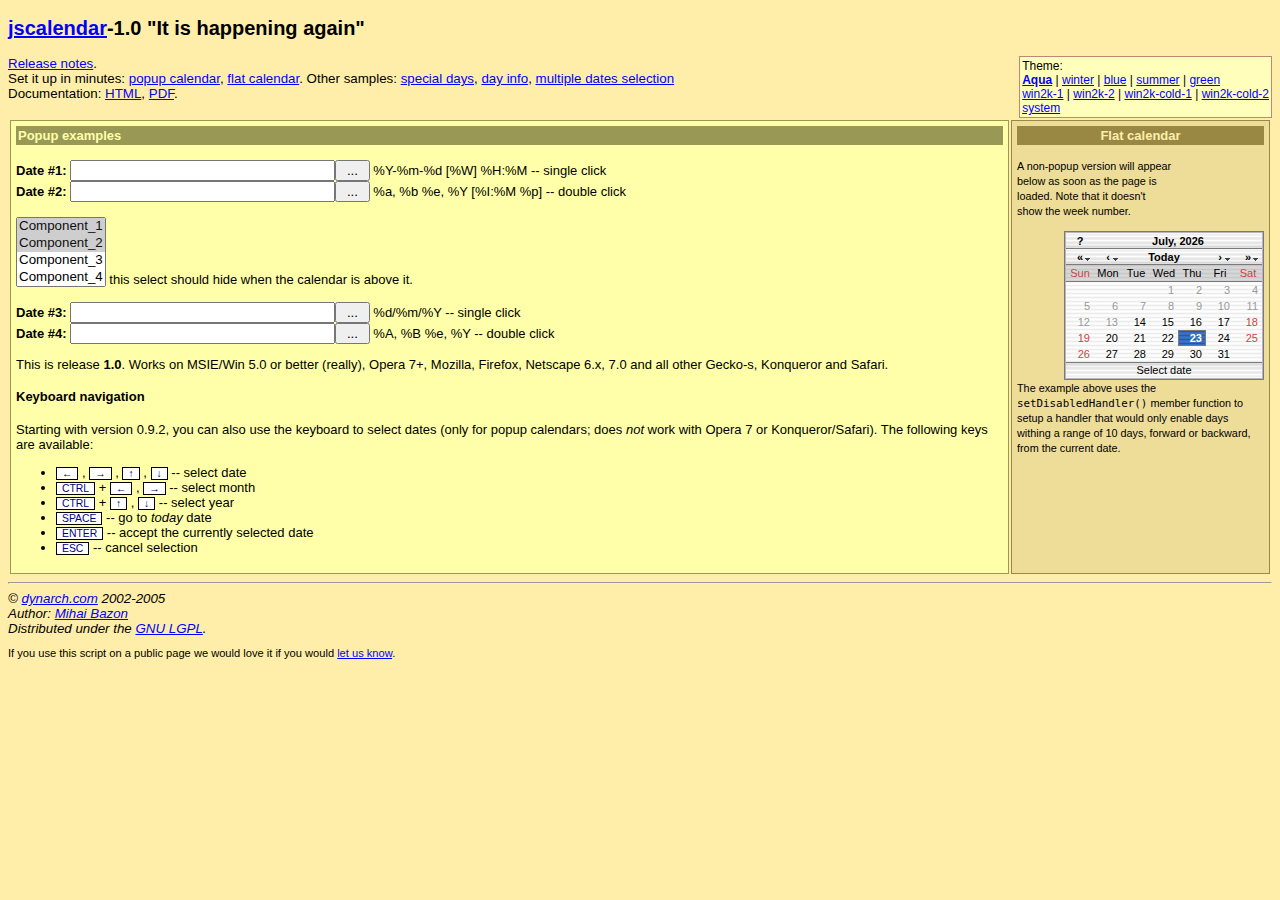
<file: design/js/jscalendar-1.0/index.html>
<?xml version="1.0" encoding="utf-8"?>
<!DOCTYPE html PUBLIC "-//W3C//DTD XHTML 1.0 Strict//EN" "http://www.w3.org/TR/xhtml1/DTD/xhtml1-strict.dtd">
<html xmlns="http://www.w3.org/1999/xhtml">
<!-- $Id: index.html,v 1.15 2005/03/05 14:38:10 mishoo Exp $ -->

<head>
<meta http-equiv="content-type" content="text/xml; charset=utf-8" />
<title>The Coolest DHTML Calendar - Online Demo</title>
<link rel="stylesheet" type="text/css" media="all" href="skins/aqua/theme.css" title="Aqua" />
<link rel="alternate stylesheet" type="text/css" media="all" href="calendar-blue.css" title="winter" />
<link rel="alternate stylesheet" type="text/css" media="all" href="calendar-blue2.css" title="blue" />
<link rel="alternate stylesheet" type="text/css" media="all" href="calendar-brown.css" title="summer" />
<link rel="alternate stylesheet" type="text/css" media="all" href="calendar-green.css" title="green" />
<link rel="alternate stylesheet" type="text/css" media="all" href="calendar-win2k-1.css" title="win2k-1" />
<link rel="alternate stylesheet" type="text/css" media="all" href="calendar-win2k-2.css" title="win2k-2" />
<link rel="alternate stylesheet" type="text/css" media="all" href="calendar-win2k-cold-1.css" title="win2k-cold-1" />
<link rel="alternate stylesheet" type="text/css" media="all" href="calendar-win2k-cold-2.css" title="win2k-cold-2" />
<link rel="alternate stylesheet" type="text/css" media="all" href="calendar-system.css" title="system" />

<!-- import the calendar script -->
<script type="text/javascript" src="calendar.js"></script>

<!-- import the language module -->
<script type="text/javascript" src="lang/calendar-en.js"></script>

<!-- other languages might be available in the lang directory; please check
your distribution archive. -->

<!-- helper script that uses the calendar -->
<script type="text/javascript">

var oldLink = null;
// code to change the active stylesheet
function setActiveStyleSheet(link, title) {
  var i, a, main;
  for(i=0; (a = document.getElementsByTagName("link")[i]); i++) {
    if(a.getAttribute("rel").indexOf("style") != -1 && a.getAttribute("title")) {
      a.disabled = true;
      if(a.getAttribute("title") == title) a.disabled = false;
    }
  }
  if (oldLink) oldLink.style.fontWeight = 'normal';
  oldLink = link;
  link.style.fontWeight = 'bold';
  return false;
}

// This function gets called when the end-user clicks on some date.
function selected(cal, date) {
  cal.sel.value = date; // just update the date in the input field.
  if (cal.dateClicked && (cal.sel.id == "sel1" || cal.sel.id == "sel3"))
    // if we add this call we close the calendar on single-click.
    // just to exemplify both cases, we are using this only for the 1st
    // and the 3rd field, while 2nd and 4th will still require double-click.
    cal.callCloseHandler();
}

// And this gets called when the end-user clicks on the _selected_ date,
// or clicks on the "Close" button.  It just hides the calendar without
// destroying it.
function closeHandler(cal) {
  cal.hide();                        // hide the calendar
//  cal.destroy();
  _dynarch_popupCalendar = null;
}

// This function shows the calendar under the element having the given id.
// It takes care of catching "mousedown" signals on document and hiding the
// calendar if the click was outside.
function showCalendar(id, format, showsTime, showsOtherMonths) {
  var el = document.getElementById(id);
  if (_dynarch_popupCalendar != null) {
    // we already have some calendar created
    _dynarch_popupCalendar.hide();                 // so we hide it first.
  } else {
    // first-time call, create the calendar.
    var cal = new Calendar(1, null, selected, closeHandler);
    // uncomment the following line to hide the week numbers
    // cal.weekNumbers = false;
    if (typeof showsTime == "string") {
      cal.showsTime = true;
      cal.time24 = (showsTime == "24");
    }
    if (showsOtherMonths) {
      cal.showsOtherMonths = true;
    }
    _dynarch_popupCalendar = cal;                  // remember it in the global var
    cal.setRange(1900, 2070);        // min/max year allowed.
    cal.create();
  }
  _dynarch_popupCalendar.setDateFormat(format);    // set the specified date format
  _dynarch_popupCalendar.parseDate(el.value);      // try to parse the text in field
  _dynarch_popupCalendar.sel = el;                 // inform it what input field we use

  // the reference element that we pass to showAtElement is the button that
  // triggers the calendar.  In this example we align the calendar bottom-right
  // to the button.
  _dynarch_popupCalendar.showAtElement(el.nextSibling, "Br");        // show the calendar

  return false;
}

var MINUTE = 60 * 1000;
var HOUR = 60 * MINUTE;
var DAY = 24 * HOUR;
var WEEK = 7 * DAY;

// If this handler returns true then the "date" given as
// parameter will be disabled.  In this example we enable
// only days within a range of 10 days from the current
// date.
// You can use the functions date.getFullYear() -- returns the year
// as 4 digit number, date.getMonth() -- returns the month as 0..11,
// and date.getDate() -- returns the date of the month as 1..31, to
// make heavy calculations here.  However, beware that this function
// should be very fast, as it is called for each day in a month when
// the calendar is (re)constructed.
function isDisabled(date) {
  var today = new Date();
  return (Math.abs(date.getTime() - today.getTime()) / DAY) > 10;
}

function flatSelected(cal, date) {
  var el = document.getElementById("preview");
  el.innerHTML = date;
}

function showFlatCalendar() {
  var parent = document.getElementById("display");

  // construct a calendar giving only the "selected" handler.
  var cal = new Calendar(0, null, flatSelected);

  // hide week numbers
  cal.weekNumbers = false;

  // We want some dates to be disabled; see function isDisabled above
  cal.setDisabledHandler(isDisabled);
  cal.setDateFormat("%A, %B %e");

  // this call must be the last as it might use data initialized above; if
  // we specify a parent, as opposite to the "showCalendar" function above,
  // then we create a flat calendar -- not popup.  Hidden, though, but...
  cal.create(parent);

  // ... we can show it here.
  cal.show();
}
</script>

<style type="text/css">
.ex { font-weight: bold; background: #fed; color: #080 }
.help { color: #080; font-style: italic; }
body { background: #fea; font: 10pt tahoma,verdana,sans-serif; }
table { font: 13px verdana,tahoma,sans-serif; }
a { color: #00f; }
a:visited { color: #00f; }
a:hover { color: #f00; background: #fefaf0; }
a:active { color: #08f; }
.key { border: 1px solid #000; background: #fff; color: #008;
padding: 0px 5px; cursor: default; font-size: 80%; }
</style>

</head>
<body onload="showFlatCalendar()">

<h2><a href="http://www.dynarch.com/projects/calendar/"
title="Visit the project website">jscalendar</a>-1.0
"It is happening again"</h2>

<p>
<div style="float: right; border: 1px solid #b87; padding: 2px; font-size: 90%; background: #ffb;">
Theme:<br />
<a href="#" id="defaultTheme" onclick="return setActiveStyleSheet(this, 'Aqua');">Aqua</a>
|
<a href="#" onclick="return setActiveStyleSheet(this, 'winter');">winter</a>
|
<a href="#" onclick="return setActiveStyleSheet(this, 'blue');">blue</a>
|
<a href="#" onclick="return setActiveStyleSheet(this, 'summer');">summer</a>
|
<a href="#" onclick="return setActiveStyleSheet(this, 'green');">green</a>
<br />
<a href="#" onclick="return setActiveStyleSheet(this, 'win2k-1');">win2k-1</a>
|
<a href="#" onclick="return setActiveStyleSheet(this, 'win2k-2');">win2k-2</a>
|
<a href="#" onclick="return setActiveStyleSheet(this, 'win2k-cold-1');">win2k-cold-1</a>
|
<a href="#" onclick="return setActiveStyleSheet(this, 'win2k-cold-2');">win2k-cold-2</a>
<br />
<a href="#" onclick="return setActiveStyleSheet(this, 'system');">system</a>
<script type="text/javascript">
setActiveStyleSheet(document.getElementById("defaultTheme"), "Aqua");
</script>
</div>
<a href="release-notes.html">Release notes</a>.
<br />
Set it up in minutes:
  <a href="simple-1.html">popup calendar</a>,
  <a href="simple-2.html">flat calendar</a>.
Other samples:
  <a href="simple-3.html">special days</a>,
  <a href="dayinfo.html">day info</a>,
  <a href="multiple-dates.html">multiple dates selection</a>
<br />
Documentation:
  <a href="doc/html/reference.html">HTML</a>,
  <a href="doc/reference.pdf">PDF</a>.
<br />
</p>

<div style="padding-left:20px; font-size: 90%; font-style: italic;">

</div>

<table style="width: 100%">
<tr valign="top">
<td style="background: #ffa; padding: 5px; border: 1px solid #995;">

<form action="#">
<div style="background: #995; color: #ffa; font-weight: bold; padding: 2px;">
Popup examples
</div>

<br />

<b>Date #1:</b> <input type="text" name="date1" id="sel1" size="30"
><input type="reset" value=" ... "
onclick="return showCalendar('sel1', '%Y-%m-%d [%W] %H:%M', '24', true);"> %Y-%m-%d [%W] %H:%M -- single
click<br />

<b>Date #2:</b> <input type="text" name="date2" id="sel2" size="30"
><input type="reset" value=" ... "
onclick="return showCalendar('sel2', '%a, %b %e, %Y [%I:%M %p]', '12');"> %a, %b %e, %Y [%I:%M %p]
-- double click

<br /><br />
<!--
if you remove this comment and leave the following HTML code
you will see a horrible effect, in all supported browsers (IE and Mozilla).
-->
<SELECT multiple size="4" name="component-select">
  <OPTION selected value="Component_1_a">Component_1</OPTION>
  <OPTION selected value="Component_1_b">Component_2</OPTION>
  <OPTION>Component_3</OPTION>
  <OPTION>Component_4</OPTION>
  <OPTION>Component_5</OPTION>
  <OPTION>Component_6</OPTION>
  <OPTION>Component_7</OPTION>
</SELECT>
this select should hide when the calendar is above it.
<br /><br />

<b>Date #3:</b> <input type="text" name="date3" id="sel3" size="30"
><input type="reset" value=" ... "
onclick="return showCalendar('sel3', '%d/%m/%Y');"> %d/%m/%Y
-- single click
<br />

<b>Date #4:</b> <input type="text" name="date4" id="sel4" size="30"
><input type="reset" value=" ... "
onclick="return showCalendar('sel4', '%A, %B %e, %Y');"> %A, %B %e, %Y --
double click

</form>

<p>This is release <b>1.0</b>.  Works on MSIE/Win 5.0 or better (really),
Opera 7+, Mozilla, Firefox, Netscape 6.x, 7.0 and all other Gecko-s,
Konqueror and Safari.</p>

<h4>Keyboard navigation</h4>

<p>Starting with version 0.9.2, you can also use the keyboard to select
dates (only for popup calendars; does <em>not</em> work with Opera
7 or Konqueror/Safari).  The following keys are available:</p>

<ul>

  <li><span class="key">&larr;</span> , <span class="key">&rarr;</span> ,
  <span class="key">&uarr;</span> , <span class="key">&darr;</span> -- select date</li>
  <li><span class="key">CTRL</span> + <span class="key">&larr;</span> ,
  <span class="key">&rarr;</span> -- select month</li>
  <li><span class="key">CTRL</span> + <span class="key">&uarr;</span> ,
  <span class="key">&darr;</span> -- select year</li>
  <li><span class="key">SPACE</span> -- go to <em>today</em> date</li>
  <li><span class="key">ENTER</span> -- accept the currently selected date</li>
  <li><span class="key">ESC</span> -- cancel selection</li>

</ul>

          </td>

          <td style="padding: 5px; margin: 5px; border: 1px solid #984; background: #ed9; width: 19em;">

            <div style="background: #984; color: #fea; font-weight: bold; padding: 2px; text-align: center">
              Flat calendar
            </div>

            <p style="width: 12em"><small>A non-popup version will appear below as soon
              as the page is loaded.  Note that it doesn't show the week number.</small></p>

            <!-- the calendar will be inserted here -->
            <div id="display" style="float: right; clear: both;"></div>
            <div id="preview" style="font-size: 80%; text-align: center; padding: 2px">&nbsp;</div>

            <p style="clear: both;"><small>
              The example above uses the <code>setDisabledHandler()</code> member function
              to setup a handler that would only enable days withing a range of 10 days,
              forward or backward, from the current date.
            </small></p>

          </div>

          </td>

        </tr>
      </table>

<hr /><address>
&copy; <a href="http://www.dynarch.com/">dynarch.com</a> 2002-2005 <br />
Author: <a href="http://www.bazon.net/mishoo/">Mihai
Bazon</a><br /> Distributed under the <a
href="http://www.gnu.org/licenses/lgpl.html">GNU LGPL</a>.</address>

<p style="font-size: smaller">If you use this script on a public page we
would love it if you would <a href="http://www.dynarch.com/contact.html">let us
know</a>.</p>

</body></html>
</file>
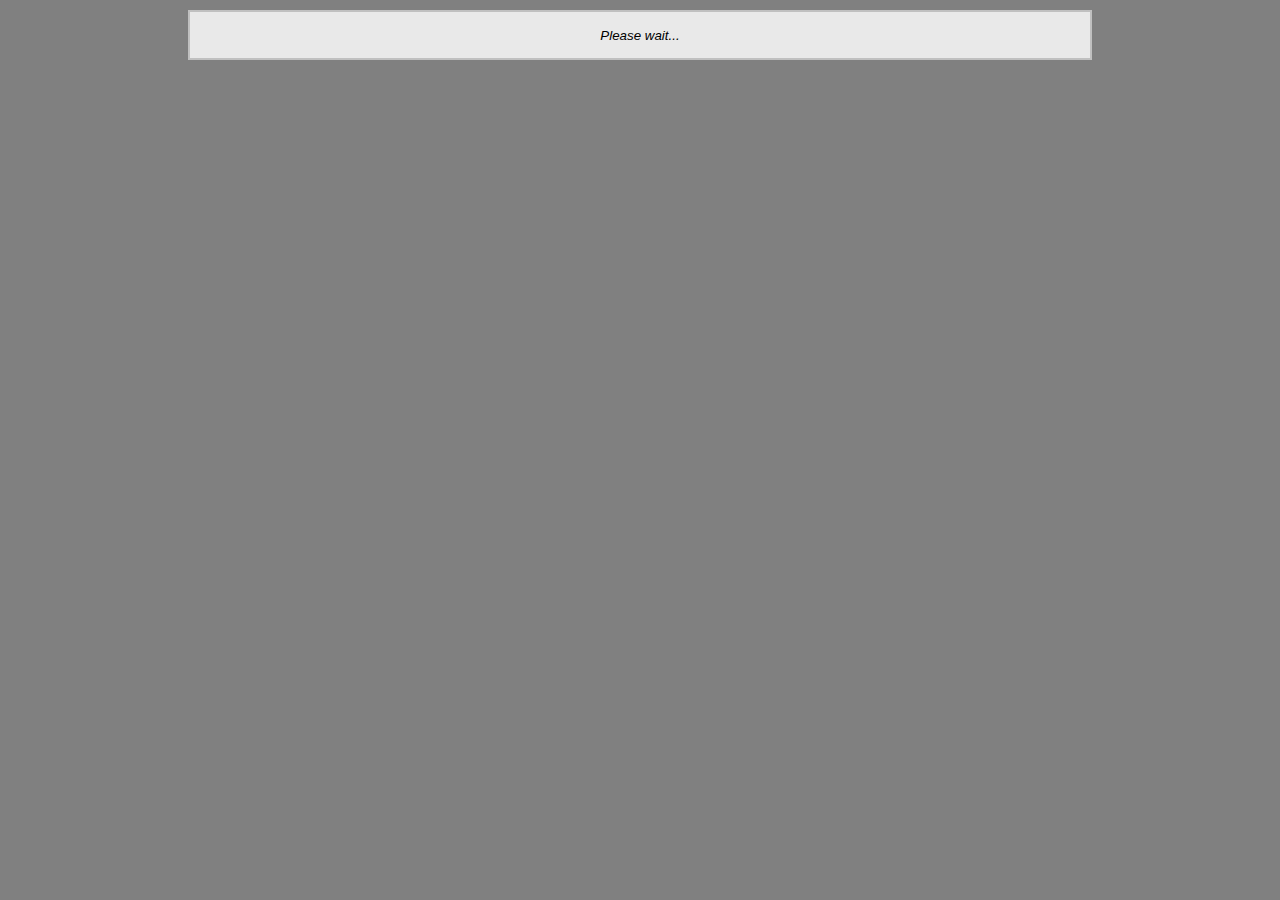
<file: article.html>
<!DOCTYPE html PUBLIC "-//W3C//DTD XHTML 1.0 Strict//EN" "http://www.w3.org/TR/xhtml1/DTD/xhtml1-strict.dtd">


<!--
  **********************************************************
  ** Description: Main page of the XSLT-Blog
  **
  ** (c) Jiri Tyr 2007
  **********************************************************
  -->


<html xmlns="http://www.w3.org/1999/xhtml">
<head>
	<title>XSLT-Blog</title>
	<meta http-equiv="Content-Type" content="text/html;charset=utf-8"/>
	<meta http-equiv="Pragma" content="no-cache"/>
	<meta http-equiv="Cache-Control" content="no-cache"/>
	<link media="all" href="./design/css/General.css" type="text/css" rel="stylesheet"/>
	<link media="all" href="./design/css/Text.css" type="text/css" rel="stylesheet"/>
</head>
<body class="www.w3c.org" onload="transformDone()">
	<script type="text/javascript" src="./design/js/Global.js"></script>
	<script type="text/javascript" src="./design/js/Cookies.js"></script>
	<script type="text/javascript" src="./design/js/Xslt.js"></script>
	<script type="text/javascript" src="./design/js/UrlParser.js"></script>
	<script type="text/javascript" src="./design/js/BrowserDetect.js"></script>

	<div id="Page">
		<div id="Done">0</div>
		<div id="Target">
			<br/>
			<noscript><div class="Center Bold">This web page uses JavaScript. Please enable JavaScript to see the full page.</div></noscript>
			<div id="Wait">Please wait...</div>
			<div id="Cook">This web page uses Cookies. Please enable Cookies to see the full page.</div>
			<div id="Xslt"><span class="Bold">Your browser is not supported.</span><br/><span class="Italic">Please use <a href="http://www.mozilla.org/firefox" rel="external">Mozilla Firefox</a> or <a href="http://www.microsoft.com" rel="external">Microsoft Internet Explorer</a> or you can try to <a href="#" onclick="setCookie('continue', 1); showContent();">continue</a>.</span></div>
			<br/>
		</div>
	</div>

	<script type="text/javascript">
	<!--
		function getData() {
			var category = queryString('category');
			var page = queryString('page');
			var article = queryString('article');
			var lang = queryString('lang');
			var date = queryString('date');

			if (lang != 'false') {
				var d = new Date();
				var d2 = new Date(d.getTime()+(60*60*24*365*1000));
				setCookie('lang', lang, d2);
			} else if (existsCookie('lang')) {
				lang = getCookie('lang');
			}

			if (category == 'false') {
				category = 0;
			}
			if (page == 'false') {
				page = 1;
			}

			Initialize('Target', './xml/articles/Article-'+article+'.xml', './xsl/Article.xsl');
			SetParam('page', page);
			SetParam('category', category);
			SetParam('article', article);
			if (lang != 'false') {
				SetParam('lang', lang);
			}
			if (!isNaN(date)) {
				SetParam('date', date);
			}
			Transform('Done');
		}

		function transformDone() {
			if (getBrowserObject('Done').innerHTML == '0') {
				setTimeout("transformDone();", 200);
			} else {
				// redefine anchors for external links
				externalLinks();

				// run all scripts
				runScripts('Target');
			}
		}

		showContent();
	-->
	</script>
</body>
</html>
</file>
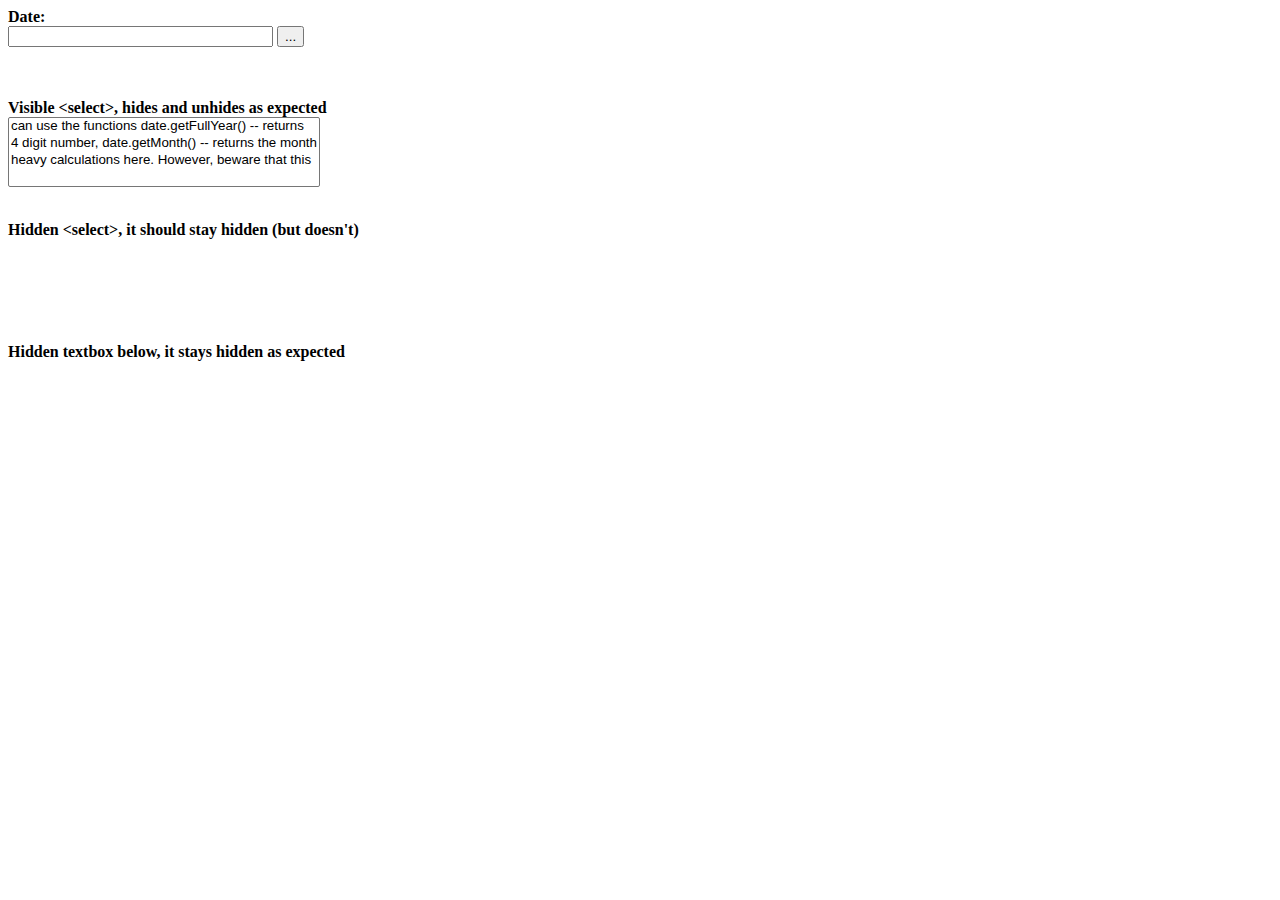
<file: design/js/jscalendar-1.0/bugtest-hidden-selects.html>
<html xmlns="http://www.w3.org/1999/xhtml" xml:lang="ro" lang="ro">

<head>
<title>Bug</title>
<link rel="stylesheet" type="text/css" media="all" href="calendar-win2k-1.css" title="win2k-1" />

<!-- import the calendar script -->
<script type="text/javascript" src="calendar.js"></script>

<!-- import the language module -->
<script type="text/javascript" src="lang/calendar-en.js"></script>

<!-- helper script that uses the calendar -->
<script type="text/javascript">
// This function gets called when the end-user clicks on some date.
function selected(cal, date) {
  cal.sel.value = date; // just update the date in the input field.
  if (cal.sel.id == "sel1" || cal.sel.id == "sel3")
    // if we add this call we close the calendar on single-click.
    // just to exemplify both cases, we are using this only for the 1st
    // and the 3rd field, while 2nd and 4th will still require double-click.
    cal.callCloseHandler();
}

// And this gets called when the end-user clicks on the _selected_ date,
// or clicks on the "Close" button.  It just hides the calendar without
// destroying it.
function closeHandler(cal) {
  cal.hide();                        // hide the calendar
}

// This function shows the calendar under the element having the given id.
// It takes care of catching "mousedown" signals on document and hiding the
// calendar if the click was outside.
function showCalendar(id, format) {
  var el = document.getElementById(id);
  if (calendar != null) {
    // we already have some calendar created
    calendar.hide();                 // so we hide it first.
  } else {
    // first-time call, create the calendar.
    var cal = new Calendar(false, null, selected, closeHandler);
    // uncomment the following line to hide the week numbers
    // cal.weekNumbers = false;
    calendar = cal;                  // remember it in the global var
    cal.setRange(1900, 2070);        // min/max year allowed.
    cal.create();
  }
  calendar.setDateFormat(format);    // set the specified date format
  calendar.parseDate(el.value);      // try to parse the text in field
  calendar.sel = el;                 // inform it what input field we use
  calendar.showAtElement(el);        // show the calendar below it

  return false;
}

var MINUTE = 60 * 1000;
var HOUR = 60 * MINUTE;
var DAY = 24 * HOUR;
var WEEK = 7 * DAY;

// If this handler returns true then the "date" given as
// parameter will be disabled.  In this example we enable
// only days within a range of 10 days from the current
// date.
// You can use the functions date.getFullYear() -- returns the year
// as 4 digit number, date.getMonth() -- returns the month as 0..11,
// and date.getDate() -- returns the date of the month as 1..31, to
// make heavy calculations here.  However, beware that this function
// should be very fast, as it is called for each day in a month when
// the calendar is (re)constructed.
function isDisabled(date) {
  var today = new Date();
  return (Math.abs(date.getTime() - today.getTime()) / DAY) > 10;
}
</script>
</head>

<body>
<form>
<b>Date:</b>
<br>
<input type="text" name="date1" id="sel1" size="30">
<input type="button" value="..." onclick="return showCalendar('sel1', 'y-m-d');">
<p>
<br>
<br><b>Visible &lt;select&gt;, hides and unhides as expected</b>
<br>
<select name="foo" multiple>
<option value="1">can use the functions date.getFullYear() -- returns</option>
<option value="2">4 digit number, date.getMonth() -- returns the month</option>
<option value="3">heavy calculations here.  However, beware that this</option>
</select>

<p>
<br><b>Hidden &lt;select&gt;, it should stay hidden (but doesn't)</b>
<br>
<select name="foo2" multiple style="visibility: hidden">
<option value="1">this should</option>
<option value="2">remain hidden right?</option>
</select>

<p>
<br><b>Hidden textbox below, it stays hidden as expected</b>
<br>
<input type="text" name="foo3" value="this stays hidden just fine" style="visibility: hidden">
</form>
</body></html>
</file>
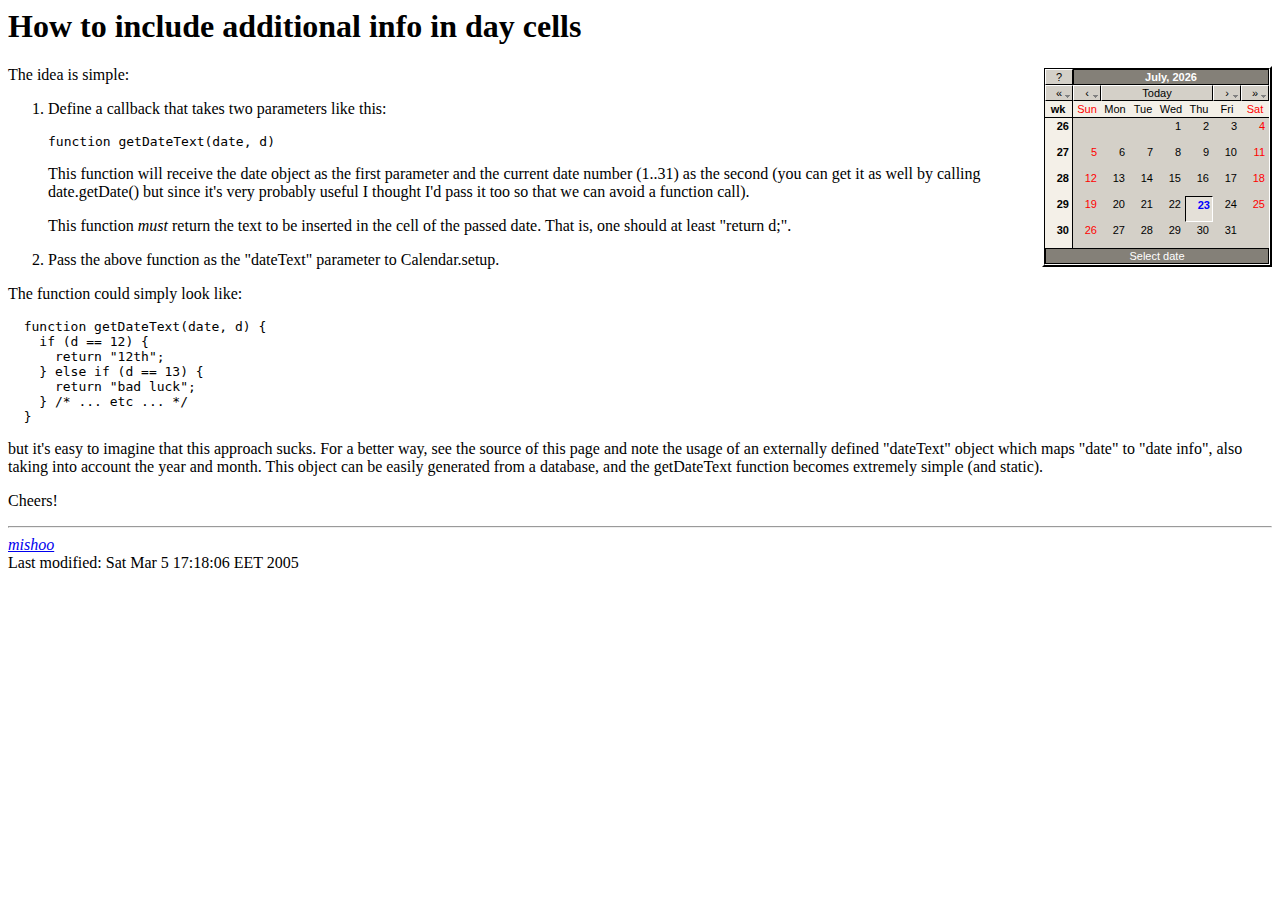
<file: design/js/jscalendar-1.0/dayinfo.html>
<!DOCTYPE HTML PUBLIC "-//IETF//DTD HTML//EN">
<html> <head>
<title>How to include additional info in day cells</title>
<script type="text/javascript" src="calendar.js"></script>
<script type="text/javascript" src="lang/calendar-en.js"></script>
<script type="text/javascript" src="calendar-setup.js"></script>
<script type="text/javascript">
  // define info for dates in this table:
  var dateInfo = {
    "20050308" : "Mishoo's&nbsp;birthday",
    "20050310" : "foo",
    "20050315" : "bar",
    "20050318" : "25$",
    "20050324" : "60$"
  };
</script>
<style type="text/css">
  @import url(calendar-win2k-1.css);
  .calendar .inf { font-size: 80%; color: #444; }
  .calendar .wn { font-weight: bold; vertical-align: top; }
</style>
</head>

<body>
<h1>How to include additional info in day cells</h1>

<div id="flatcal" style="float: right"></div>

<script type="text/javascript">
  function getDateText(date, d) {
    var inf = dateInfo[date.print("%Y%m%d")];
    if (!inf) {
      return d + "<div class='inf'>&nbsp;</div>";
    } else {
      return d + "<div class='inf'>" + inf + "</div>";
    }
  };
  function flatCallback(cal) {
    if (cal.dateClicked) {
      // do something here
      window.status = "Selected: " + cal.date;
      var inf = dateInfo[cal.date.print("%Y%m%d")];
      if (inf) {
        window.status += ".  Additional info: " + inf;
      }
    }
  };
  Calendar.setup({
     flat: "flatcal",
     dateText: getDateText,
     flatCallback: flatCallback
  });
</script>

<p>The idea is simple:</p>

<ol>
  <li>
    <p>Define a callback that takes two parameters like this:</p>
    <pre>function getDateText(date, d)</pre>
    <p>
      This function will receive the date object as the first
      parameter and the current date number (1..31) as the second (you
      can get it as well by calling date.getDate() but since it's very
      probably useful I thought I'd pass it too so that we can avoid a
      function call).
    </p>
    <p>
      This function <em>must</em> return the text to be inserted in
      the cell of the passed date.  That is, one should at least
      "return d;".
    </p>
  </li>
  <li>
    Pass the above function as the "dateText" parameter to
    Calendar.setup.
  </li>
</ol>

<p>
  The function could simply look like:
</p>

<pre
>  function getDateText(date, d) {
    if (d == 12) {
      return "12th";
    } else if (d == 13) {
      return "bad luck";
    } /* ... etc ... */
  }</pre>

<p>
  but it's easy to imagine that this approach sucks.  For a better
  way, see the source of this page and note the usage of an externally
  defined "dateText" object which maps "date" to "date info", also
  taking into account the year and month.  This object can be easily
  generated from a database, and the getDateText function becomes
  extremely simple (and static).
</p>

<p>
  Cheers!
</p>

<hr />
<address><a href="http://dynarch.com/mishoo/">mishoo</a></address>
<!-- hhmts start --> Last modified: Sat Mar  5 17:18:06 EET 2005 <!-- hhmts end -->
</body> </html>
</file>
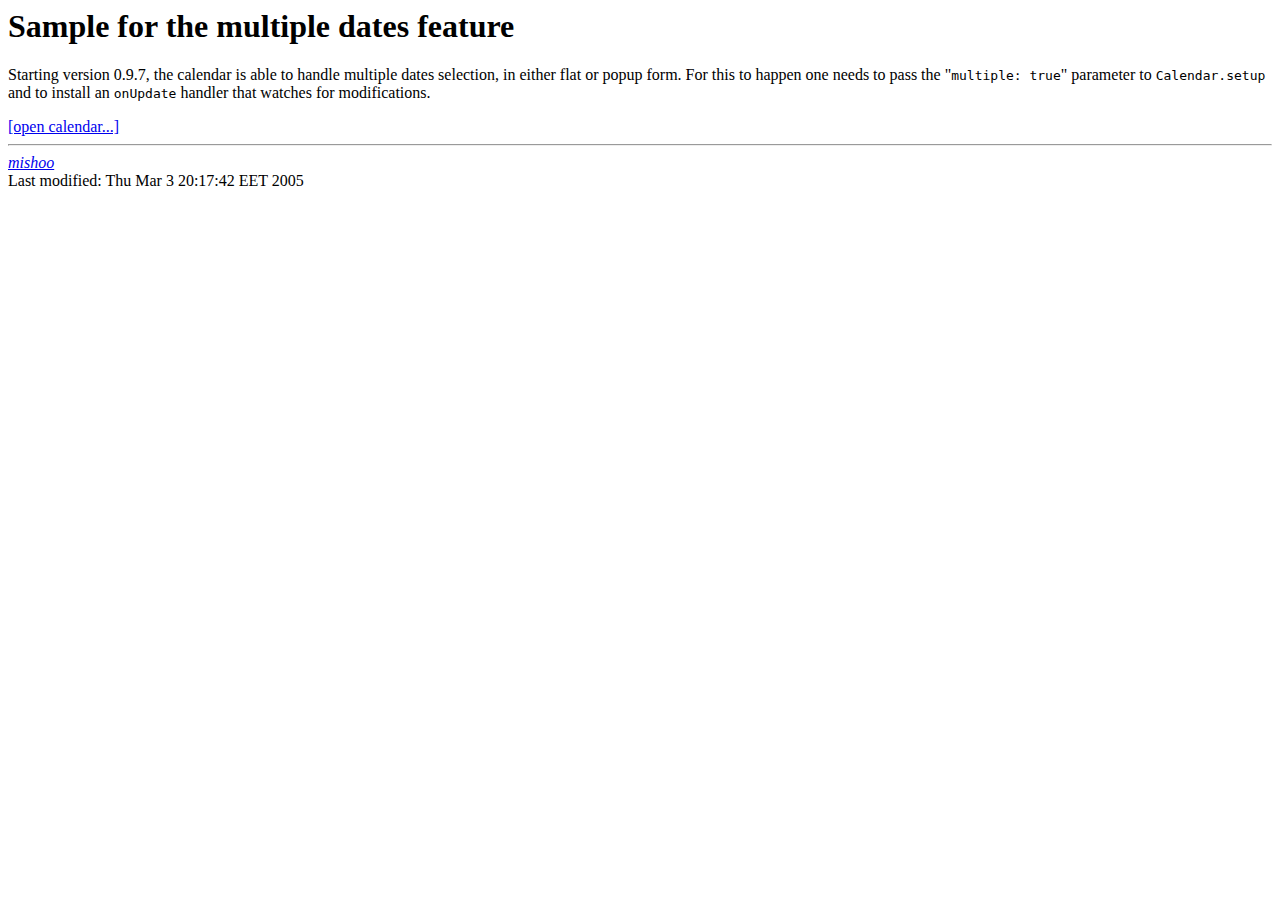
<file: design/js/jscalendar-1.0/multiple-dates.html>
<html xmlns="http://www.w3.org/1999/xhtml">
<head>
  <title>Sample for the multiple dates feature</title>
  <!-- calendar stylesheet -->
  <link rel="stylesheet" type="text/css" media="all" href="calendar-win2k-cold-1.css" title="win2k-cold-1" />

  <!-- main calendar program -->
  <script type="text/javascript" src="calendar.js"></script>

  <!-- language for the calendar -->
  <script type="text/javascript" src="lang/calendar-en.js"></script>

  <!-- the following script defines the Calendar.setup helper function, which makes
       adding a calendar a matter of 1 or 2 lines of code. -->
  <script type="text/javascript" src="calendar-setup.js"></script>
</head>

<body>
  <h1>Sample for the multiple dates feature</h1>

  <p>
    Starting version 0.9.7,
    the calendar is able to handle multiple dates selection, in either
    flat or popup form.  For this to happen one needs to pass the
    "<tt>multiple:&nbsp;true</tt>" parameter to
    <tt>Calendar.setup</tt> and to install an <tt>onUpdate</tt>
    handler that watches for modifications.
  </p>

  <a id="trigger" href="#">[open calendar...]</a>

  <div id="output"></div>

  <script type="text/javascript">//<![CDATA[
    // the default multiple dates selected, first time the calendar is instantiated
    var MA = [];

    function closed(cal) {

      // here we'll write the output; this is only for example.  You
      // will normally fill an input field or something with the dates.
      var el = document.getElementById("output");

      // reset initial content.
      el.innerHTML = "";

      // Reset the "MA", in case one triggers the calendar again.
      // CAREFUL!  You don't want to do "MA = [];".  We need to modify
      // the value of the current array, instead of creating a new one.
      // Calendar.setup is called only once! :-)  So be careful.
      MA.length = 0;

      // walk the calendar's multiple dates selection hash
      for (var i in cal.multiple) {
        var d = cal.multiple[i];
        // sometimes the date is not actually selected, that's why we need to check.
        if (d) {
          // OK, selected.  Fill an input field.  Or something.  Just for example,
          // we will display all selected dates in the element having the id "output".
          el.innerHTML += d.print("%A, %Y %B %d") + "<br />";

          // and push it in the "MA", in case one triggers the calendar again.
          MA[MA.length] = d;
        }
      }
      cal.hide();
      return true;
    };

    Calendar.setup({
      align      : "BR",
      showOthers : true,
      multiple   : MA, // pass the initial or computed array of multiple dates to be initially selected
      onClose    : closed,
      button     : "trigger"
    });
  //]]></script>

<hr />
<address><a href="http://dynarch.com/mishoo/">mishoo</a></address>
<!-- hhmts start --> Last modified: Thu Mar  3 20:17:42 EET 2005 <!-- hhmts end -->
</body> </html>
</file>
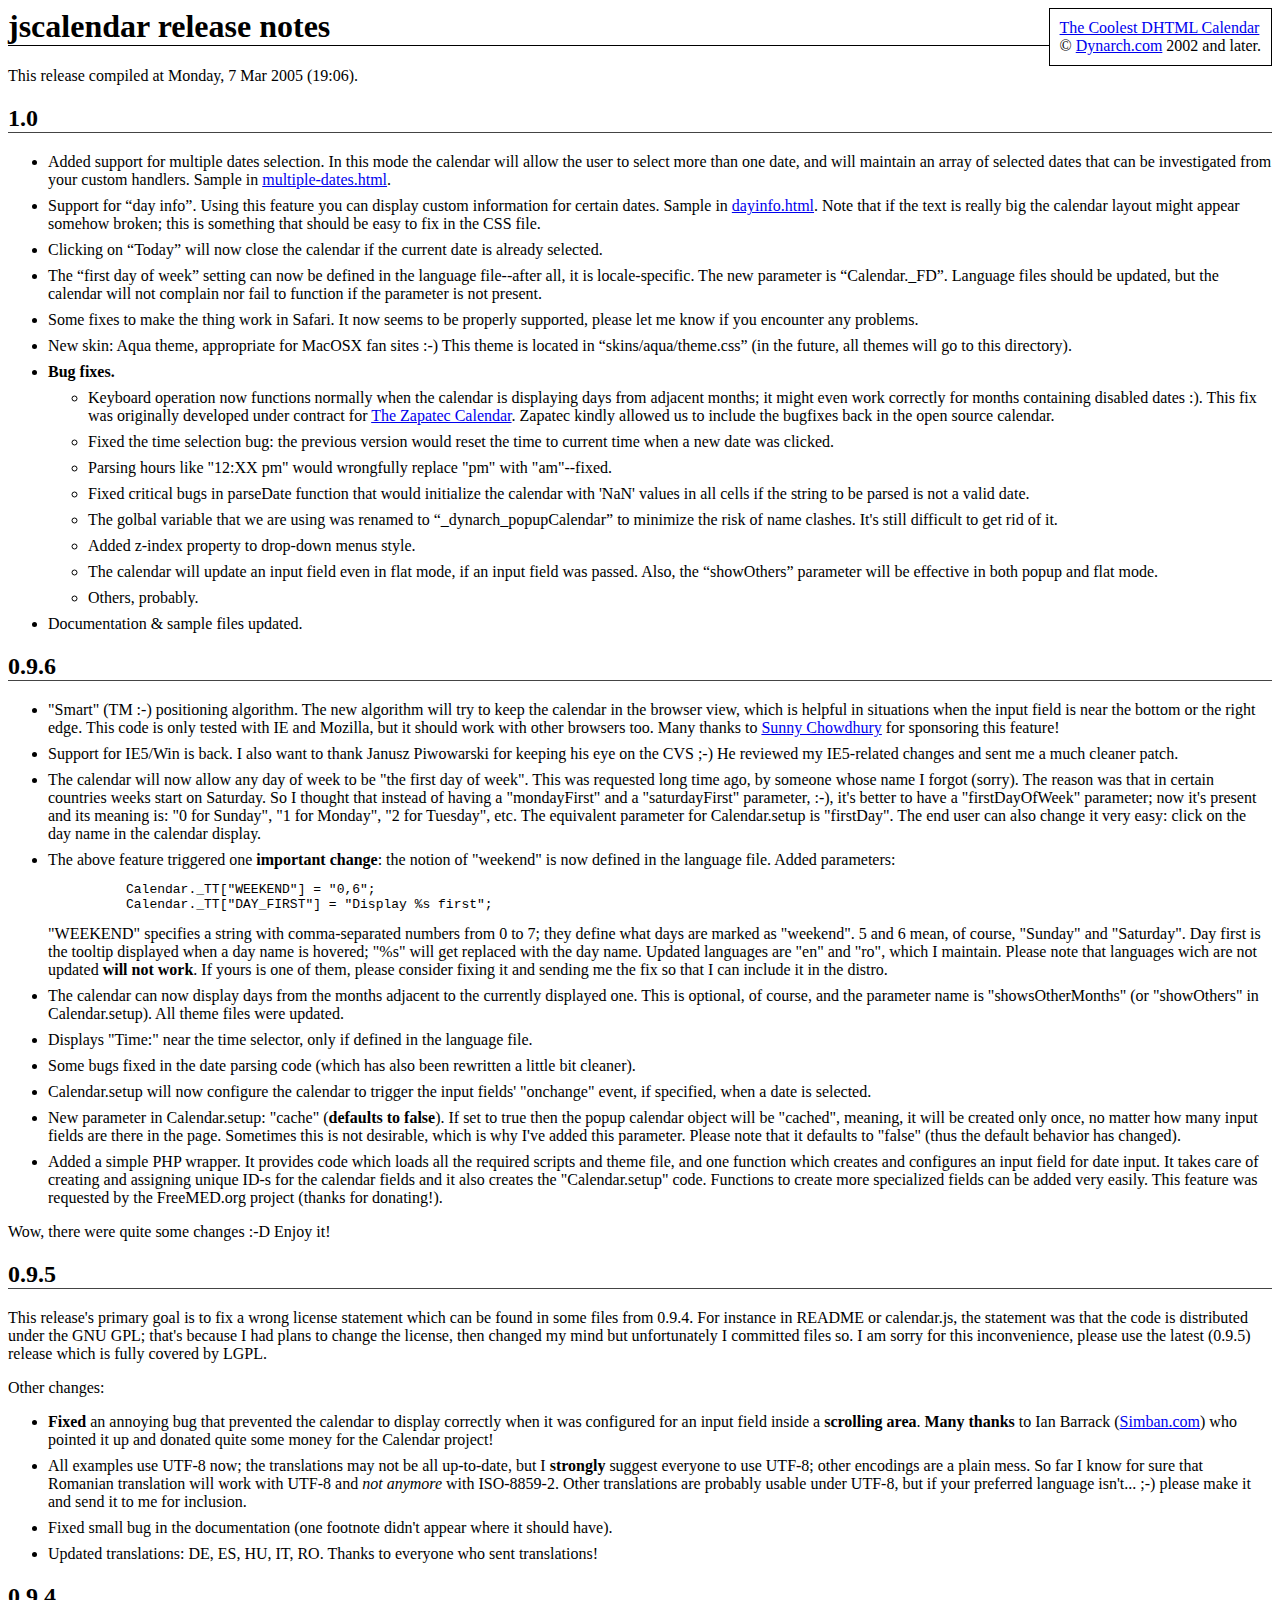
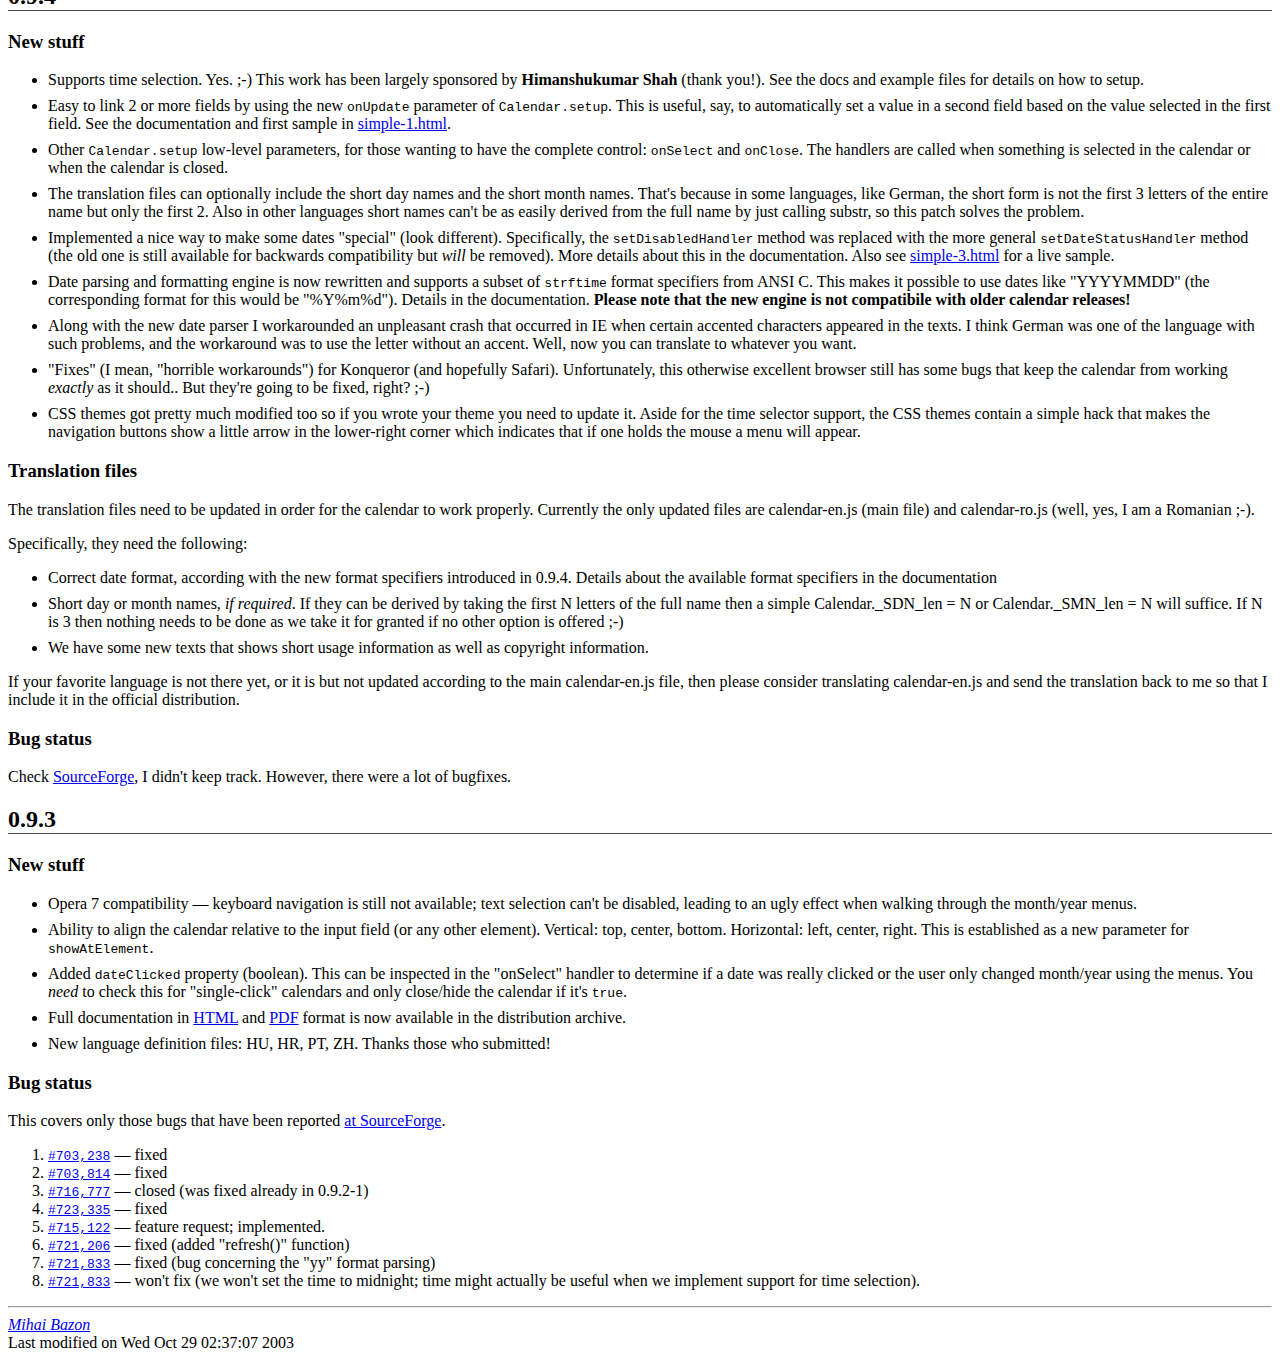
<file: design/js/jscalendar-1.0/release-notes.html>
<!DOCTYPE HTML PUBLIC "-//IETF//DTD HTML 3.2//EN">
<html>
  <head>
    <title>jscalendar release notes</title>

    <style type="text/css">
      h1 { border-bottom: 1px solid #000; }
      h2 { border-bottom: 1px solid #444; }
      ul li { margin-top: 0.5em; margin-bottom: 0.5em; }
    </style>
  </head>

  <body>
    <div style="float: right; border: 1px solid #000; background: #fff; padding: 10px; ">
      <a href="http://www.dynarch.com/projects/calendar/">The Coolest DHTML Calendar</a><br />
      © <a href="http://www.dynarch.com/">Dynarch.com</a> 2002 and later.
    </div>
    <h1>jscalendar release notes</h1>

    <p>This release compiled at Monday,  7 Mar 2005 (19:06).</p>

    <h2>1.0</h2>

    <ul>

      <li>
        Added support for multiple dates selection.  In this mode the
        calendar will allow the user to select more than one date, and
        will maintain an array of selected dates that can be
        investigated from your custom handlers.  Sample in <a
        href="multiple-dates.html">multiple-dates.html</a>.
      </li>

      <li>
        Support for “day info”.  Using this feature you can display
        custom information for certain dates.  Sample in <a
        href="dayinfo.html">dayinfo.html</a>.  Note that if the text
        is really big the calendar layout might appear somehow broken;
        this is something that should be easy to fix in the CSS file.
      </li>

      <li>
        Clicking on “Today” will now close the calendar if the current
        date is already selected.
      </li>

      <li>
        The “first day of week” setting can now be defined in the
        language file--after all, it is locale-specific.  The new
        parameter is “Calendar._FD”.  Language files should be
        updated, but the calendar will not complain nor fail to
        function if the parameter is not present.
      </li>

      <li>
        Some fixes to make the thing work in Safari.  It now seems to
        be properly supported, please let me know if you encounter any
        problems.
      </li>

      <li>
        New skin: Aqua theme, appropriate for MacOSX fan sites :-)
        This theme is located in “skins/aqua/theme.css” (in the
        future, all themes will go to this directory).
      </li>

      <li>
        <b>Bug fixes.</b>
        <ul>
          <li>
            Keyboard operation now functions normally when the
            calendar is displaying days from adjacent months; it might
            even work correctly for months containing disabled dates
            :).  This fix was originally developed under contract for
            <a
            href="http://www.zapatec.com/website/main/products/prod1/">The
            Zapatec Calendar</a>.  Zapatec kindly allowed us to
            include the bugfixes back in the open source calendar.
          </li>
          <li>
            Fixed the time selection bug: the previous version would
            reset the time to current time when a new date was
            clicked.
          </li>
          <li>
            Parsing hours like "12:XX pm" would wrongfully replace
            "pm" with "am"--fixed.
          </li>
          <li>
            Fixed critical bugs in parseDate function that would
            initialize the calendar with 'NaN' values in all cells if
            the string to be parsed is not a valid date.
          </li>
          <li>
            The golbal variable that we are using was renamed to
            “_dynarch_popupCalendar” to minimize the risk of name
            clashes.  It's still difficult to get rid of it.
          </li>
          <li>
            Added z-index property to drop-down menus style.
          </li>
          <li>
            The calendar will update an input field even in flat mode,
            if an input field was passed.  Also, the “showOthers”
            parameter will be effective in both popup and flat mode.
          </li>
          <li>
            Others, probably.
          </li>
        </ul>
      </li>

      <li>
        Documentation &amp; sample files updated.
      </li>

    </ul>

    <h2>0.9.6</h2>

    <ul>

      <li>
        "Smart" (TM :-) positioning algorithm.  The new algorithm will
        try to keep the calendar in the browser view, which is helpful
        in situations when the input field is near the bottom or the
        right edge.  This code is only tested with IE and Mozilla, but
        it should work with other browsers too.  Many thanks to <a
        href="http://www.ex3.com">Sunny Chowdhury</a> for sponsoring
        this feature!
      </li>

      <li>
        Support for IE5/Win is back.  I also want to thank Janusz
        Piwowarski for keeping his eye on the CVS ;-) He reviewed my
        IE5-related changes and sent me a much cleaner patch.
      </li>

      <li>
        The calendar will now allow any day of week to be "the first
        day of week".  This was requested long time ago, by someone
        whose name I forgot (sorry).  The reason was that in certain
        countries weeks start on Saturday.  So I thought that instead
        of having a "mondayFirst" and a "saturdayFirst" parameter,
        :-), it's better to have a "firstDayOfWeek" parameter; now
        it's present and its meaning is: "0 for Sunday", "1 for
        Monday", "2 for Tuesday", etc.  The equivalent parameter for
        Calendar.setup is "firstDay".  The end user can also change
        it very easy: click on the day name in the calendar display.
      </li>

      <li>
        The above feature triggered one <b>important change</b>: the
        notion of "weekend" is now defined in the language file.
        Added parameters:

        <pre>
          Calendar._TT["WEEKEND"] = "0,6";
          Calendar._TT["DAY_FIRST"] = "Display %s first";</pre>

        "WEEKEND" specifies a string with comma-separated numbers from
        0 to 7; they define what days are marked as "weekend".  5 and
        6 mean, of course, "Sunday" and "Saturday".  Day first is the
        tooltip displayed when a day name is hovered; "%s" will get
        replaced with the day name.  Updated languages are "en" and
        "ro", which I maintain.  Please note that languages wich are
        not updated <b>will not work</b>.  If yours is one of them,
        please consider fixing it and sending me the fix so that I can
        include it in the distro.
      </li>

      <li>
        The calendar can now display days from the months adjacent to
        the currently displayed one.  This is optional, of course, and
        the parameter name is "showsOtherMonths" (or "showOthers" in
        Calendar.setup).  All theme files were updated.
      </li>

      <li>
        Displays "Time:" near the time selector, only if defined in
        the language file.
      </li>

      <li>
        Some bugs fixed in the date parsing code (which has also been
        rewritten a little bit cleaner).
      </li>

      <li>
        Calendar.setup will now configure the calendar to trigger the
        input fields' "onchange" event, if specified, when a date is
        selected.
      </li>

      <li>
        New parameter in Calendar.setup: "cache" (<b>defaults to
        false</b>).  If set to true then the popup calendar object
        will be "cached", meaning, it will be created only once, no
        matter how many input fields are there in the page.  Sometimes
        this is not desirable, which is why I've added this
        parameter.  Please note that it defaults to "false" (thus the
        default behavior has changed).
      </li>

      <li>
        Added a simple PHP wrapper.  It provides code which loads all
        the required scripts and theme file, and one function which
        creates and configures an input field for date input.  It
        takes care of creating and assigning unique ID-s for the
        calendar fields and it also creates the "Calendar.setup" code.
        Functions to create more specialized fields can be added very
        easily.  This feature was requested by the FreeMED.org project
        (thanks for donating!).
      </li>

    </ul>

    <p>Wow, there were quite some changes :-D  Enjoy it!</p>

    <h2>0.9.5</h2>

    <p>
      This release's primary goal is to fix a wrong license statement which
      can be found in some files from 0.9.4.  For instance in README or
      calendar.js, the statement was that the code is distributed under the
      GNU GPL; that's because I had plans to change the license, then
      changed my mind but unfortunately I committed files so.  I am sorry
      for this inconvenience, please use the latest (0.9.5) release which is
      fully covered by LGPL.
    </p>

    <p>Other changes:</p>

    <ul>

      <li>
        <b>Fixed</b> an annoying bug that prevented the calendar to display
	correctly when it was configured for an input field inside a
	<b>scrolling area</b>.  <b>Many thanks</b> to Ian Barrack (<a
	href="http://www.simban.com">Simban.com</a>) who pointed it up and
	donated quite some money for the Calendar project!
      </li>

      <li>
        All examples use UTF-8 now; the translations may not be all
        up-to-date, but I <strong>strongly</strong> suggest everyone to use
        UTF-8; other encodings are a plain mess.  So far I know for sure
        that Romanian translation will work with UTF-8 and <em>not
        anymore</em> with ISO-8859-2.  Other translations are probably
        usable under UTF-8, but if your preferred language isn't... ;-)
        please make it and send it to me for inclusion.
      </li>

      <li>
        Fixed small bug in the documentation (one footnote didn't appear
        where it should have).
      </li>

      <li>
        Updated translations: DE, ES, HU, IT, RO.  Thanks to everyone who
        sent translations!
      </li>

    </ul>

    <h2>0.9.4</h2>

    <h3>New stuff</h3>

    <ul>

      <li>Supports time selection.  Yes. ;-) This work has been largely
        sponsored by <strong>Himanshukumar Shah</strong> (thank you!).  See
        the docs and example files for details on how to setup.</li>

      <li>Easy to link 2 or more fields by using the new
        <code>onUpdate</code> parameter of <code>Calendar.setup</code>.  This
        is useful, say, to automatically set a value in a second field based
        on the value selected in the first field.  See the documentation and
        first sample in <a href="simple-1.html">simple-1.html</a>.</li>

      <li>Other <code>Calendar.setup</code> low-level parameters, for those
        wanting to have the complete control: <code>onSelect</code> and
        <code>onClose</code>.  The handlers are called when something is
        selected in the calendar or when the calendar is closed.</li>

      <li>The translation files can optionally include the short day names
        and the short month names.  That's because in some languages, like
        German, the short form is not the first 3 letters of the entire name
        but only the first 2.  Also in other languages short names can't be
        as easily derived from the full name by just calling substr, so this
        patch solves the problem.</li>

      <li>Implemented a nice way to make some dates "special" (look
        different).  Specifically, the <code>setDisabledHandler</code> method
        was replaced with the more general <code>setDateStatusHandler</code>
        method (the old one is still available for backwards compatibility but
        <em>will</em> be removed).  More details about this in the
        documentation.  Also see <a href="simple-3.html">simple-3.html</a>
        for a live sample.</li>

      <li>Date parsing and formatting engine is now rewritten and supports a
        subset of <code>strftime</code> format specifiers from ANSI C.  This
        makes it possible to use dates like "YYYYMMDD" (the corresponding
        format for this would be "%Y%m%d").  Details in the documentation.
        <b>Please note that the new engine is not compatibile with older
          calendar releases!</b></li>

      <li>Along with the new date parser I workarounded an unpleasant crash
        that occurred in IE when certain accented characters appeared in the
        texts.  I think German was one of the language with such problems, and
        the workaround was to use the letter without an accent.  Well, now you
        can translate to whatever you want.</li>

      <li>"Fixes" (I mean, "horrible workarounds") for Konqueror (and
        hopefully Safari).  Unfortunately, this otherwise excellent browser
        still has some bugs that keep the calendar from working
        <em>exactly</em> as it should..  But they're going to be fixed,
        right? ;-)</li>

      <li>CSS themes got pretty much modified too so if you wrote your theme
        you need to update it.  Aside for the time selector support, the CSS
        themes contain a simple hack that makes the navigation buttons show
        a little arrow in the lower-right corner which indicates that if one
        holds the mouse a menu will appear.</li>

    </ul>

    <h3>Translation files</h3>

    <p>The translation files need to be updated in order for the calendar to
      work properly.  Currently the only updated files are calendar-en.js
      (main file) and calendar-ro.js (well, yes, I am a Romanian ;-).</p>

    <p>Specifically, they need the following:</p>

    <ul>

      <li>Correct date format, according with the new format specifiers
        introduced in 0.9.4.  Details about the available format specifiers
        in the documentation</li>

      <li>Short day or month names, <em>if required</em>.  If they can be
        derived by taking the first N letters of the full name then a simple
        Calendar._SDN_len = N or Calendar._SMN_len = N will suffice.  If N
        is 3 then nothing needs to be done as we take it for granted if no
        other option is offered ;-)</li>

      <li>We have some new texts that shows short usage information as well
        as copyright information.</li>

    </ul>

    <p>If your favorite language is not there yet, or it is but not updated
      according to the main calendar-en.js file, then please consider
      translating calendar-en.js and send the translation back to me so that
      I include it in the official distribution.</p>

    <h3>Bug status</h3>

    <p>Check <a
        href="http://sourceforge.net/tracker/?atid=544285&group_id=75569&func=browse">SourceForge</a>,
      I didn't keep track.  However, there were a lot of bugfixes.</p>

    <h2>0.9.3</h2>    

    <h3>New stuff</h3>

    <ul>

      <li>Opera&nbsp;7 compatibility &mdash; keyboard navigation is
        still not available; text selection can't be disabled, leading to an
        ugly effect when walking through the month/year menus.</li>

      <li>Ability to align the calendar relative to the input field (or any
        other element).  Vertical: top, center, bottom.  Horizontal: left,
        center, right.  This is established as a new parameter for
        <tt>showAtElement</tt>.</li>

      <li>Added <tt>dateClicked</tt> property (boolean).  This can be
        inspected in the "onSelect" handler to determine if a date was
        really clicked or the user only changed month/year using the menus.
        You <em>need</em> to check this for "single-click" calendars and
        only close/hide the calendar if it's <tt>true</tt>.</li>

      <li>Full documentation in <a href="doc/html/reference.html">HTML</a>
        and <a href="doc/reference.pdf">PDF</a> format is now available in the
        distribution archive.</li>

      <li>New language definition files: HU, HR, PT, ZH.  Thanks those who
        submitted!</li>

    </ul>

    <h3>Bug status</h3>

    <p>This covers only those bugs that have been reported <a
        href="http://sourceforge.net/projects/jscalendar" target="_blank"
        title="Project page at SourceForge">at SourceForge</a>.</p>

    <ol>

      <li><a href="http://sourceforge.net/tracker/index.php?func=detail&aid=703238&group_id=75569&atid=544285" target="_blank"
            title="Go to bug description at sourceforge"><tt>#703,238</tt></a> &mdash; fixed</li>
      <li><a href="http://sourceforge.net/tracker/index.php?func=detail&aid=703814&group_id=75569&atid=544285" target="_blank"
            title="Go to bug description at sourceforge"><tt>#703,814</tt></a> &mdash; fixed</li>
      <li><a href="http://sourceforge.net/tracker/index.php?func=detail&aid=716777&group_id=75569&atid=544285" target="_blank"
            title="Go to bug description at sourceforge"><tt>#716,777</tt></a> &mdash; closed (was fixed already in 0.9.2-1)</li>
      <li><a href="http://sourceforge.net/tracker/index.php?func=detail&aid=723335&group_id=75569&atid=544285" target="_blank"
            title="Go to bug description at sourceforge"><tt>#723,335</tt></a> &mdash; fixed</li>
      <li><a href="http://sourceforge.net/tracker/index.php?func=detail&aid=715122&group_id=75569&atid=544285" target="_blank"
            title="Go to bug description at sourceforge"><tt>#715,122</tt></a> &mdash; feature request; implemented.</li>
      <li><a href="http://sourceforge.net/tracker/index.php?func=detail&aid=721206&group_id=75569&atid=544285" target="_blank"
            title="Go to bug description at sourceforge"><tt>#721,206</tt></a> &mdash; fixed (added "refresh()" function)</li>
      <li><a href="http://sourceforge.net/tracker/index.php?func=detail&aid=721833&group_id=75569&atid=544285" target="_blank"
            title="Go to bug description at sourceforge"><tt>#721,833</tt></a> &mdash; fixed (bug concerning the "yy" format
        parsing)</li>
      <li><a href="http://sourceforge.net/tracker/index.php?func=detail&aid=721833&group_id=75569&atid=544285" target="_blank"
            title="Go to bug description at sourceforge"><tt>#721,833</tt></a> &mdash; won't fix (we won't set the time to
        midnight; time might actually be useful when we implement support
        for time selection).

    </ol>

    <hr />
    <address><a href="http://dynarch.com/mishoo/">Mihai Bazon</a></address>
<!-- Created: Tue Jul  8 17:29:37 EEST 2003 -->
<!-- hhmts start -->
Last modified on Wed Oct 29 02:37:07 2003
<!-- hhmts end -->
<!-- doc-lang: English -->
  </body>
</html>
</file>
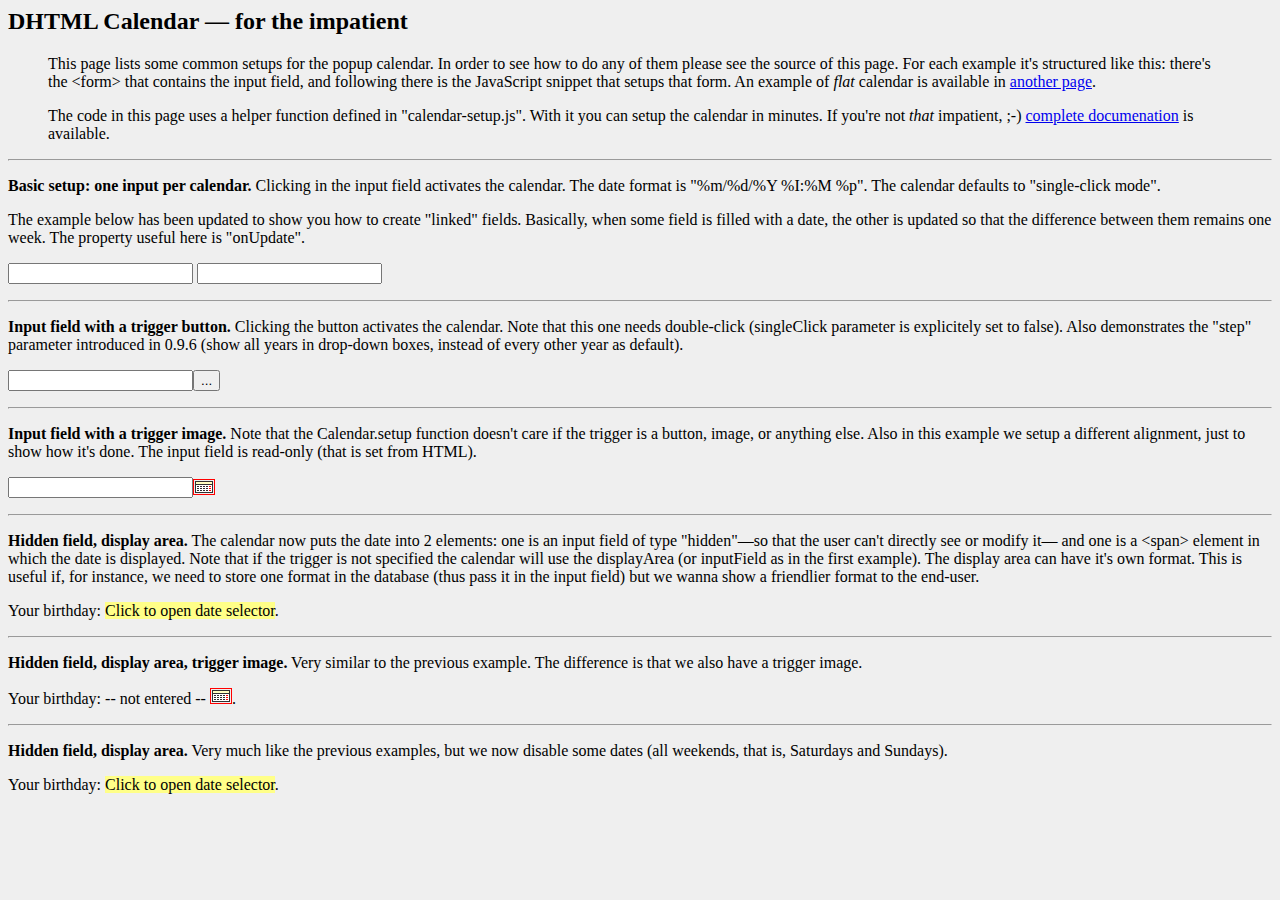
<file: design/js/jscalendar-1.0/simple-1.html>
<html style="background-color: buttonface; color: buttontext;">

<head>
<meta http-equiv="content-type" content="text/xml; charset=utf-8" />

<title>Simple calendar setups [popup calendar]</title>

  <!-- calendar stylesheet -->
  <link rel="stylesheet" type="text/css" media="all" href="calendar-win2k-cold-1.css" title="win2k-cold-1" />

  <!-- main calendar program -->
  <script type="text/javascript" src="calendar.js"></script>

  <!-- language for the calendar -->
  <script type="text/javascript" src="lang/calendar-en.js"></script>

  <!-- the following script defines the Calendar.setup helper function, which makes
       adding a calendar a matter of 1 or 2 lines of code. -->
  <script type="text/javascript" src="calendar-setup.js"></script>

</head>

<body>

<h2>DHTML Calendar &mdash; for the impatient</h2>

      <blockquote>
        <p>
          This page lists some common setups for the popup calendar.  In
          order to see how to do any of them please see the source of this
          page.  For each example it's structured like this: there's the
          &lt;form&gt; that contains the input field, and following there is
          the JavaScript snippet that setups that form.  An example of
          <em>flat</em> calendar is available in <a
            href="simple-2.html">another page</a>.
        </p>
        <p>
          The code in this page uses a helper function defined in
          "calendar-setup.js".  With it you can setup the calendar in
          minutes.  If you're not <em>that</em> impatient, ;-) <a
          href="doc/html/reference.html">complete documenation</a> is
          available.
        </p>
      </blockquote>



<hr />

<p><b>Basic setup: one input per calendar.</b> Clicking in the input field
activates the calendar.  The date format is "%m/%d/%Y %I:%M %p".  The
calendar defaults to "single-click mode".</p>

<p>The example below has been updated to show you how to create "linked"
fields.  Basically, when some field is filled with a date, the other
is updated so that the difference between them remains one week.  The
property useful here is "onUpdate".</p>

<form action="#" method="get">
<input type="text" name="date" id="f_date_a" />
<input type="text" name="date" id="f_calcdate" />
</form>

<script type="text/javascript">
    function catcalc(cal) {
        var date = cal.date;
        var time = date.getTime()
        // use the _other_ field
        var field = document.getElementById("f_calcdate");
        if (field == cal.params.inputField) {
            field = document.getElementById("f_date_a");
            time -= Date.WEEK; // substract one week
        } else {
            time += Date.WEEK; // add one week
        }
        var date2 = new Date(time);
        field.value = date2.print("%Y-%m-%d %H:%M");
    }
    Calendar.setup({
        inputField     :    "f_date_a",   // id of the input field
        ifFormat       :    "%Y-%m-%d %H:%M",       // format of the input field
        showsTime      :    true,
        timeFormat     :    "24",
        onUpdate       :    catcalc
    });
    Calendar.setup({
        inputField     :    "f_calcdate",
        ifFormat       :    "%Y-%m-%d %H:%M",
        showsTime      :    true,
        timeFormat     :    "24",
        onUpdate       :    catcalc
    });
</script>



<hr />

<p><b>Input field with a trigger button.</b> Clicking the button activates
the calendar.  Note that this one needs double-click (singleClick parameter
is explicitely set to false).  Also demonstrates the "step" parameter
introduced in 0.9.6 (show all years in drop-down boxes, instead of every
other year as default).</p>

<form action="#" method="get">
<input type="text" name="date" id="f_date_b" /><button type="reset" id="f_trigger_b">...</button>
</form>

<script type="text/javascript">
    Calendar.setup({
        inputField     :    "f_date_b",      // id of the input field
        ifFormat       :    "%m/%d/%Y %I:%M %p",       // format of the input field
        showsTime      :    true,            // will display a time selector
        button         :    "f_trigger_b",   // trigger for the calendar (button ID)
        singleClick    :    false,           // double-click mode
        step           :    1                // show all years in drop-down boxes (instead of every other year as default)
    });
</script>



<hr />

<p><b>Input field with a trigger image.</b> Note that the Calendar.setup
function doesn't care if the trigger is a button, image, or anything else.
Also in this example we setup a different alignment, just to show how it's
done.  The input field is read-only (that is set from HTML).</p>

<form action="#" method="get">
<table cellspacing="0" cellpadding="0" style="border-collapse: collapse"><tr>
 <td><input type="text" name="date" id="f_date_c" readonly="1" /></td>
 <td><img src="img.gif" id="f_trigger_c" style="cursor: pointer; border: 1px solid red;" title="Date selector"
      onmouseover="this.style.background='red';" onmouseout="this.style.background=''" /></td>
</table>
</form>

<script type="text/javascript">
    Calendar.setup({
        inputField     :    "f_date_c",     // id of the input field
        ifFormat       :    "%B %e, %Y",      // format of the input field
        button         :    "f_trigger_c",  // trigger for the calendar (button ID)
        align          :    "Tl",           // alignment (defaults to "Bl")
        singleClick    :    true
    });
</script>



<hr />

<p><b>Hidden field, display area.</b> The calendar now puts the date into 2
elements: one is an input field of type "hidden"&mdash;so that the user
can't directly see or modify it&mdash; and one is a &lt;span&gt; element in
which the date is displayed.  Note that if the trigger is not specified the
calendar will use the displayArea (or inputField as in the first example).
The display area can have it's own format.  This is useful if, for instance,
we need to store one format in the database (thus pass it in the input
field) but we wanna show a friendlier format to the end-user.</p>

<form action="#" method="get" style="visibility: hidden">
<input type="hidden" name="date" id="f_date_d" />
</form>

<p>Your birthday:
   <span style="background-color: #ff8; cursor: default;"
         onmouseover="this.style.backgroundColor='#ff0';"
         onmouseout="this.style.backgroundColor='#ff8';"
         id="show_d"
   >Click to open date selector</span>.</p>

<script type="text/javascript">
    Calendar.setup({
        inputField     :    "f_date_d",     // id of the input field
        ifFormat       :    "%Y/%d/%m",     // format of the input field (even if hidden, this format will be honored)
        displayArea    :    "show_d",       // ID of the span where the date is to be shown
        daFormat       :    "%A, %B %d, %Y",// format of the displayed date
        align          :    "Tl",           // alignment (defaults to "Bl")
        singleClick    :    true
    });
</script>



<hr />

<p><b>Hidden field, display area, trigger image.</b> Very similar to the
previous example.  The difference is that we also have a trigger image.</p>

<form action="#" method="get" style="visibility: hidden">
<input type="hidden" name="date" id="f_date_e" />
</form>

<p>Your birthday: <span id="show_e">-- not entered --</span> <img
src="img.gif" id="f_trigger_e" style="cursor: pointer; border: 1px solid
red;" title="Date selector" onmouseover="this.style.background='red';"
onmouseout="this.style.background=''" />.</p>

<script type="text/javascript">
    Calendar.setup({
        inputField     :    "f_date_e",     // id of the input field
        ifFormat       :    "%Y/%d/%m",     // format of the input field (even if hidden, this format will be honored)
        displayArea    :    "show_e",       // ID of the span where the date is to be shown
        daFormat       :    "%A, %B %d, %Y",// format of the displayed date
        button         :    "f_trigger_e",  // trigger button (well, IMG in our case)
        align          :    "Tl",           // alignment (defaults to "Bl")
        singleClick    :    true
    });
</script>



<hr />

<p><b>Hidden field, display area.</b> Very much like the previous examples,
but we now disable some dates (all weekends, that is, Saturdays and
Sundays).</p>

<form action="#" method="get" style="visibility: hidden">
<input type="hidden" name="date" id="f_date_f" />
</form>

<p>Your birthday:
   <span style="background-color: #ff8; cursor: default;"
         onmouseover="this.style.backgroundColor='#ff0';"
         onmouseout="this.style.backgroundColor='#ff8';"
         id="show_f"
   >Click to open date selector</span>.</p>

<script type="text/javascript">
    Calendar.setup({
        inputField     :    "f_date_f",     // id of the input field
        ifFormat       :    "%Y/%d/%m",     // format of the input field (even if hidden, this format will be honored)
        displayArea    :    "show_f",       // ID of the span where the date is to be shown
        daFormat       :    "%A, %B %d, %Y",// format of the displayed date
        align          :    "Tl",           // alignment (defaults to "Bl")
        dateStatusFunc :    function (date) { // disable weekend days (Saturdays == 6 and Subdays == 0)
                              return (date.getDay() == 6 || date.getDay() == 0) ? true : false;
                            }
    });
</script>


</body>
</html>
</file>
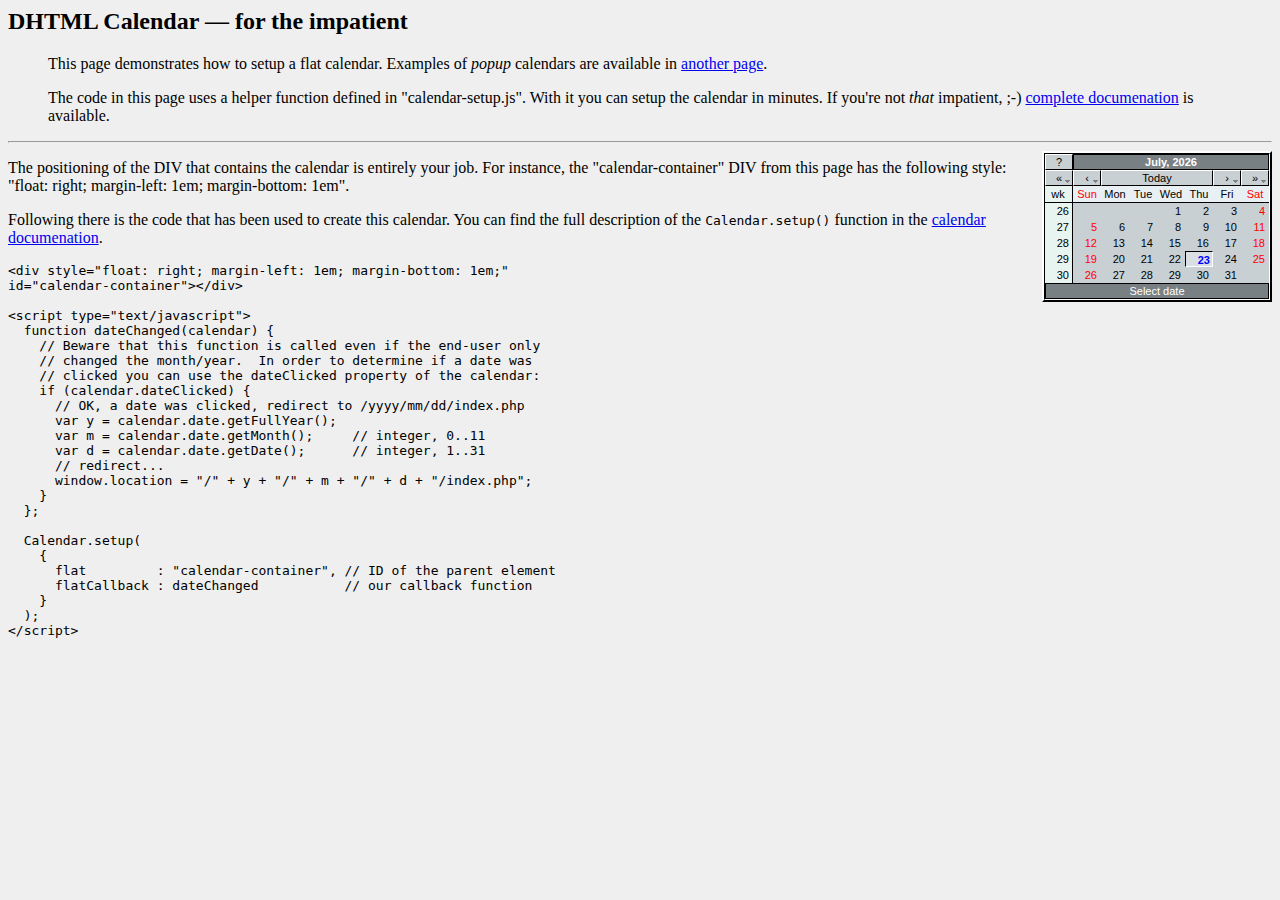
<file: design/js/jscalendar-1.0/simple-2.html>
<html style="background-color: buttonface; color: buttontext;">

<head>
<meta http-equiv="content-type" content="text/xml; charset=utf-8" />

<title>Simple calendar setup [flat calendar]</title>

  <!-- calendar stylesheet -->
  <link rel="stylesheet" type="text/css" media="all" href="calendar-win2k-cold-1.css" title="win2k-cold-1" />

  <!-- main calendar program -->
  <script type="text/javascript" src="calendar.js"></script>

  <!-- language for the calendar -->
  <script type="text/javascript" src="lang/calendar-en.js"></script>

  <!-- the following script defines the Calendar.setup helper function, which makes
       adding a calendar a matter of 1 or 2 lines of code. -->
  <script type="text/javascript" src="calendar-setup.js"></script>

</head>

<body>

<h2>DHTML Calendar &mdash; for the impatient</h2>

      <blockquote>
        <p>
          This page demonstrates how to setup a flat calendar.  Examples of
          <em>popup</em> calendars are available in <a
          href="simple-1.html">another page</a>.
        </p>
        <p>
          The code in this page uses a helper function defined in
          "calendar-setup.js".  With it you can setup the calendar in
          minutes.  If you're not <em>that</em> impatient, ;-) <a
          href="doc/html/reference.html">complete documenation</a> is
          available.
        </p>
      </blockquote>



<hr />

<div style="float: right; margin-left: 1em; margin-bottom: 1em;"
id="calendar-container"></div>

<script type="text/javascript">
  function dateChanged(calendar) {
    // Beware that this function is called even if the end-user only
    // changed the month/year.  In order to determine if a date was
    // clicked you can use the dateClicked property of the calendar:
    if (calendar.dateClicked) {
      // OK, a date was clicked, redirect to /yyyy/mm/dd/index.php
      var y = calendar.date.getFullYear();
      var m = calendar.date.getMonth();     // integer, 0..11
      var d = calendar.date.getDate();      // integer, 1..31
      // redirect...
      window.location = "/" + y + "/" + m + "/" + d + "/index.php";
    }
  };

  Calendar.setup(
    {
      flat         : "calendar-container", // ID of the parent element
      flatCallback : dateChanged           // our callback function
    }
  );
</script>

<p>The positioning of the DIV that contains the calendar is entirely your
job.  For instance, the "calendar-container" DIV from this page has the
following style: "float: right; margin-left: 1em; margin-bottom: 1em".</p>

<p>Following there is the code that has been used to create this calendar.
You can find the full description of the <tt>Calendar.setup()</tt> function
in the <a href="doc/html/reference.html">calendar documenation</a>.</p>

<pre
>&lt;div style="float: right; margin-left: 1em; margin-bottom: 1em;"
id="calendar-container"&gt;&lt;/div&gt;

&lt;script type="text/javascript"&gt;
  function dateChanged(calendar) {
    // Beware that this function is called even if the end-user only
    // changed the month/year.  In order to determine if a date was
    // clicked you can use the dateClicked property of the calendar:
    if (calendar.dateClicked) {
      // OK, a date was clicked, redirect to /yyyy/mm/dd/index.php
      var y = calendar.date.getFullYear();
      var m = calendar.date.getMonth();     // integer, 0..11
      var d = calendar.date.getDate();      // integer, 1..31
      // redirect...
      window.location = "/" + y + "/" + m + "/" + d + "/index.php";
    }
  };

  Calendar.setup(
    {
      flat         : "calendar-container", // ID of the parent element
      flatCallback : dateChanged           // our callback function
    }
  );
&lt;/script&gt;</pre>

</body>
</html>
</file>
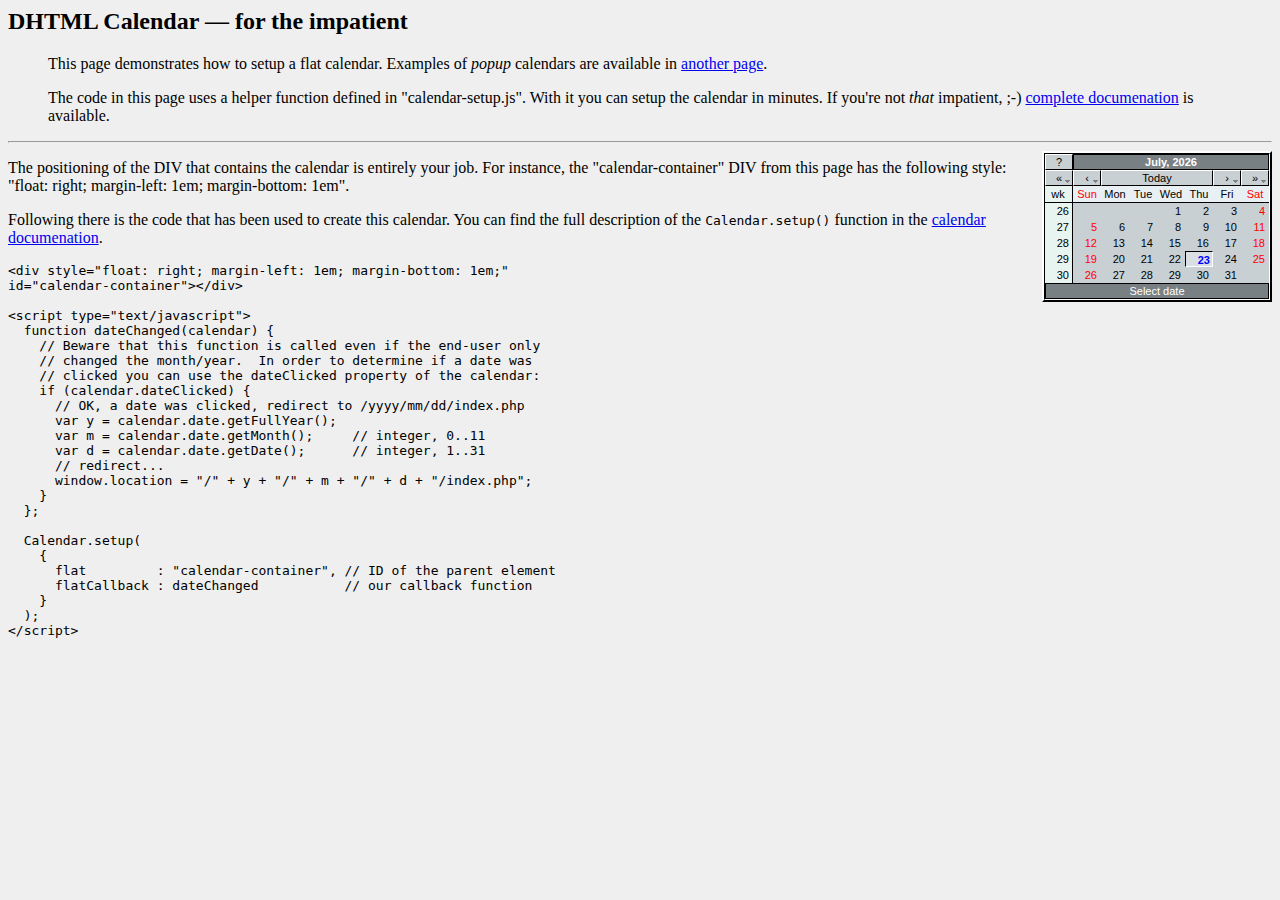
<file: design/js/jscalendar-1.0/simple-3.html>
<html style="background-color: buttonface; color: buttontext;">

<head>
<meta http-equiv="content-type" content="text/xml; charset=utf-8" />

<title>Simple calendar setup [flat calendar]</title>

  <!-- calendar stylesheet -->
  <link rel="stylesheet" type="text/css" media="all" href="calendar-win2k-cold-1.css" title="win2k-cold-1" />

  <!-- main calendar program -->
  <script type="text/javascript" src="calendar.js"></script>

  <!-- language for the calendar -->
  <script type="text/javascript" src="lang/calendar-en.js"></script>

  <!-- the following script defines the Calendar.setup helper function, which makes
       adding a calendar a matter of 1 or 2 lines of code. -->
  <script type="text/javascript" src="calendar-setup.js"></script>

    <style type="text/css">
      .special { background-color: #000; color: #fff; }
    </style>

</head>

<body>

<h2>DHTML Calendar &mdash; for the impatient</h2>

      <blockquote>
        <p>
          This page demonstrates how to setup a flat calendar.  Examples of
          <em>popup</em> calendars are available in <a
          href="simple-1.html">another page</a>.
        </p>
        <p>
          The code in this page uses a helper function defined in
          "calendar-setup.js".  With it you can setup the calendar in
          minutes.  If you're not <em>that</em> impatient, ;-) <a
          href="doc/html/reference.html">complete documenation</a> is
          available.
        </p>
      </blockquote>



<hr />

<div style="float: right; margin-left: 1em; margin-bottom: 1em;"
id="calendar-container"></div>

<script type="text/javascript">
  var SPECIAL_DAYS = {
    0 : [ 13, 24 ],		// special days in January
    2 : [ 1, 6, 8, 12, 18 ],	// special days in March
    8 : [ 21, 11 ]		// special days in September
  };

  function dateIsSpecial(year, month, day) {
    var m = SPECIAL_DAYS[month];
    if (!m) return false;
    for (var i in m) if (m[i] == day) return true;
    return false;
  };

  function dateChanged(calendar) {
    // Beware that this function is called even if the end-user only
    // changed the month/year.  In order to determine if a date was
    // clicked you can use the dateClicked property of the calendar:
    if (calendar.dateClicked) {
      // OK, a date was clicked, redirect to /yyyy/mm/dd/index.php
      var y = calendar.date.getFullYear();
      var m = calendar.date.getMonth();     // integer, 0..11
      var d = calendar.date.getDate();      // integer, 1..31
      // redirect...
      window.location = "/" + y + "/" + m + "/" + d + "/index.php";
    }
  };

  Calendar.setup(
    {
      flat         : "calendar-container", // ID of the parent element
      flatCallback : dateChanged,          // our callback function
      dateStatusFunc : function(date, y, m, d) {
                         if (dateIsSpecial(y, m, d)) return "special";
                         else return false; // other dates are enabled
                         // return true if you want to disable other dates
                       }
    }
  );
</script>

<p>The positioning of the DIV that contains the calendar is entirely your
job.  For instance, the "calendar-container" DIV from this page has the
following style: "float: right; margin-left: 1em; margin-bottom: 1em".</p>

<p>Following there is the code that has been used to create this calendar.
You can find the full description of the <tt>Calendar.setup()</tt> function
in the <a href="doc/html/reference.html">calendar documenation</a>.</p>

<pre
>&lt;div style="float: right; margin-left: 1em; margin-bottom: 1em;"
id="calendar-container"&gt;&lt;/div&gt;

&lt;script type="text/javascript"&gt;
  function dateChanged(calendar) {
    // Beware that this function is called even if the end-user only
    // changed the month/year.  In order to determine if a date was
    // clicked you can use the dateClicked property of the calendar:
    if (calendar.dateClicked) {
      // OK, a date was clicked, redirect to /yyyy/mm/dd/index.php
      var y = calendar.date.getFullYear();
      var m = calendar.date.getMonth();     // integer, 0..11
      var d = calendar.date.getDate();      // integer, 1..31
      // redirect...
      window.location = "/" + y + "/" + m + "/" + d + "/index.php";
    }
  };

  Calendar.setup(
    {
      flat         : "calendar-container", // ID of the parent element
      flatCallback : dateChanged           // our callback function
    }
  );
&lt;/script&gt;</pre>

</body>
</html>
</file>
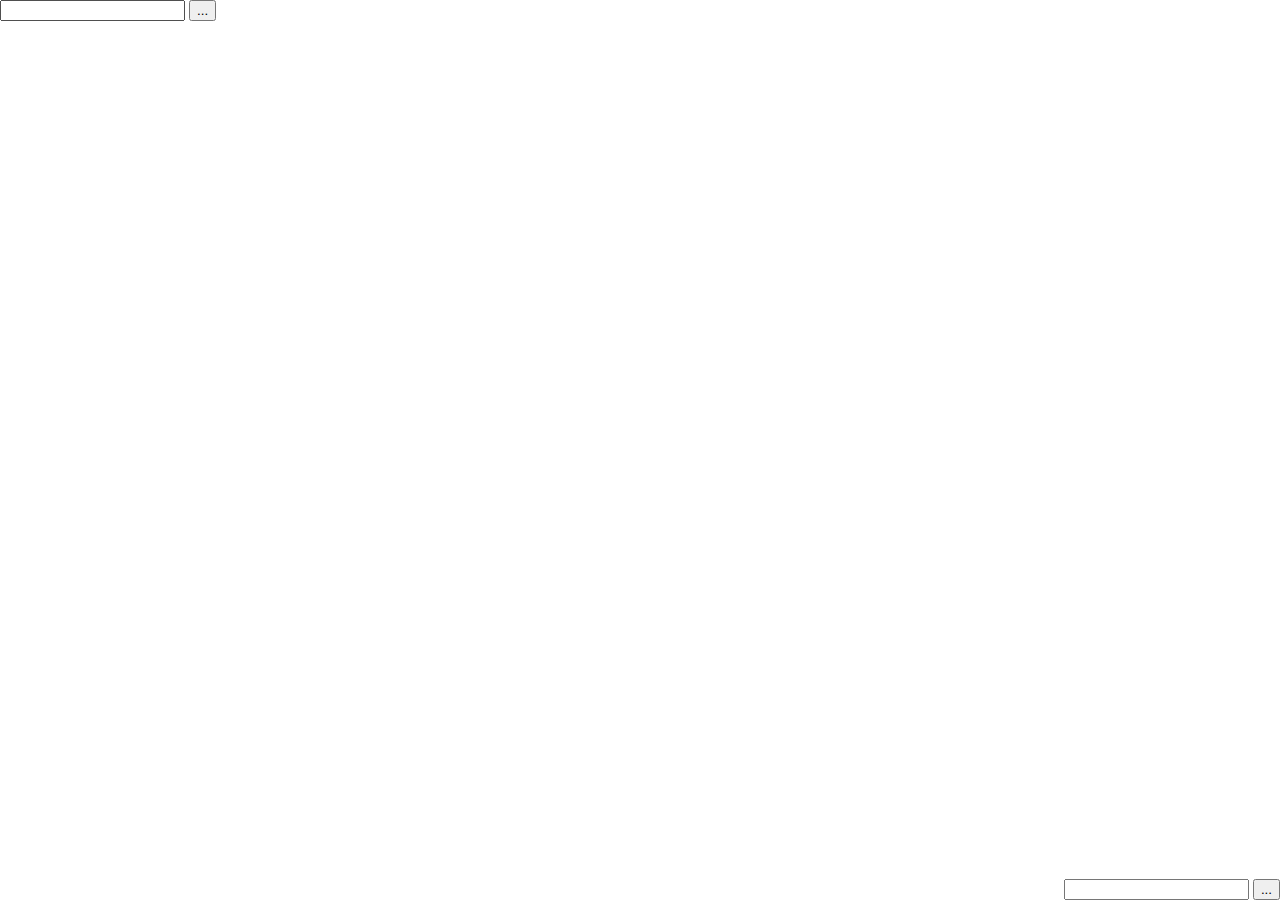
<file: design/js/jscalendar-1.0/test-position.html>
<html xmlns="http://www.w3.org/1999/xhtml">

  <head>
    <meta http-equiv="Content-Type" content="text/html; charset=UTF-8" />
    <title>JS Calendar (positioning test)</title>
    <script type="text/javascript" src="calendar.js"></script>
    <script type="text/javascript" src="calendar-setup.js"></script>
    <script type="text/javascript" src="lang/calendar-en.js"></script>
    <style type="text/css"> @import url("calendar-win2k-cold-1.css"); </style>
  </head>

  <body style="height: 100%; margin: 0px; padding: 0px;">
    <table style="height: 100%; width: 100%;" cellspacing="0" cellpadding="0">
      <tr style="height: 100%;">
        <td style="vertical-align: top; text-align: left;">
          <input type="text" id="cal-field-1" />
          <button type="submit" id="cal-button-1">...</button>
          <script type="text/javascript">
            Calendar.setup({
              inputField    : "cal-field-1",
              button        : "cal-button-1",
              align         : "Tr"
            });
          </script>
        </td>
        <td style="vertical-align: bottom; text-align: right;">
          <input type="text" id="cal-field-2" />
          <button type="submit" id="cal-button-2">...</button>
          <script type="text/javascript">
            Calendar.setup({
              inputField    : "cal-field-2",
              button        : "cal-button-2"
            });
          </script>
        </td>
      </tr>
    </table>
  </body>

</html>
</file>
<file: design/js/jscalendar-1.0/skins/aqua/theme.css>
/* Distributed as part of The Coolest DHTML Calendar
   Author: Mihai Bazon, www.bazon.net/mishoo
   Copyright Dynarch.com 2005, www.dynarch.com
*/

/* The main calendar widget.  DIV containing a table. */

div.calendar { position: relative; }

.calendar, .calendar table {
  border: 1px solid #bdb2bf;
  font-size: 11px;
  color: #000;
  cursor: default;
  background: url("normal-bg.gif");
  font-family: "trebuchet ms",verdana,tahoma,sans-serif;
}

.calendar {
  border-color: #797979;
}

/* Header part -- contains navigation buttons and day names. */

.calendar .button { /* "<<", "<", ">", ">>" buttons have this class */
  text-align: center;    /* They are the navigation buttons */
  padding: 2px;          /* Make the buttons seem like they're pressing */
  background: url("title-bg.gif") repeat-x 0 100%; color: #000;
  font-weight: bold;
}

.calendar .nav {
  font-family: verdana,tahoma,sans-serif;
}

.calendar .nav div {
  background: transparent url("menuarrow.gif") no-repeat 100% 100%;
}

.calendar thead tr { background: url("title-bg.gif") repeat-x 0 100%; color: #000; }

.calendar thead .title { /* This holds the current "month, year" */
  font-weight: bold;      /* Pressing it will take you to the current date */
  text-align: center;
  padding: 2px;
  background: url("title-bg.gif") repeat-x 0 100%; color: #000;
}

.calendar thead .headrow { /* Row <TR> containing navigation buttons */
}

.calendar thead .name { /* Cells <TD> containing the day names */
  border-bottom: 1px solid #797979;
  padding: 2px;
  text-align: center;
  color: #000;
}

.calendar thead .weekend { /* How a weekend day name shows in header */
  color: #c44;
}

.calendar thead .hilite { /* How do the buttons in header appear when hover */
  background: url("hover-bg.gif");
  border-bottom: 1px solid #797979;
  padding: 2px 2px 1px 2px;
}

.calendar thead .active { /* Active (pressed) buttons in header */
  background: url("active-bg.gif"); color: #fff;
  padding: 3px 1px 0px 3px;
  border-bottom: 1px solid #797979;
}

.calendar thead .daynames { /* Row <TR> containing the day names */
  background: url("dark-bg.gif");
}

/* The body part -- contains all the days in month. */

.calendar tbody .day { /* Cells <TD> containing month days dates */
  font-family: verdana,tahoma,sans-serif;
  width: 2em;
  color: #000;
  text-align: right;
  padding: 2px 4px 2px 2px;
}
.calendar tbody .day.othermonth {
  font-size: 80%;
  color: #999;
}
.calendar tbody .day.othermonth.oweekend {
  color: #f99;
}

.calendar table .wn {
  padding: 2px 3px 2px 2px;
  border-right: 1px solid #797979;
  background: url("dark-bg.gif");
}

.calendar tbody .rowhilite td,
.calendar tbody .rowhilite td.wn {
  background: url("rowhover-bg.gif");
}

.calendar tbody td.today { font-weight: bold; /* background: url("today-bg.gif") no-repeat 70% 50%; */ }

.calendar tbody td.hilite { /* Hovered cells <TD> */
  background: url("hover-bg.gif");
  padding: 1px 3px 1px 1px;
  border: 1px solid #bbb;
}

.calendar tbody td.active { /* Active (pressed) cells <TD> */
  padding: 2px 2px 0px 2px;
}

.calendar tbody td.weekend { /* Cells showing weekend days */
  color: #c44;
}

.calendar tbody td.selected { /* Cell showing selected date */
  font-weight: bold;
  border: 1px solid #797979;
  padding: 1px 3px 1px 1px;
  background: url("active-bg.gif"); color: #fff;
}

.calendar tbody .disabled { color: #999; }

.calendar tbody .emptycell { /* Empty cells (the best is to hide them) */
  visibility: hidden;
}

.calendar tbody .emptyrow { /* Empty row (some months need less than 6 rows) */
  display: none;
}

/* The footer part -- status bar and "Close" button */

.calendar tfoot .footrow { /* The <TR> in footer (only one right now) */
  text-align: center;
  background: #565;
  color: #fff;
}

.calendar tfoot .ttip { /* Tooltip (status bar) cell <TD> */
  padding: 2px;
  background: url("status-bg.gif") repeat-x 0 0; color: #000;
}

.calendar tfoot .hilite { /* Hover style for buttons in footer */
  background: #afa;
  border: 1px solid #084;
  color: #000;
  padding: 1px;
}

.calendar tfoot .active { /* Active (pressed) style for buttons in footer */
  background: #7c7;
  padding: 2px 0px 0px 2px;
}

/* Combo boxes (menus that display months/years for direct selection) */

.calendar .combo {
  position: absolute;
  display: none;
  top: 0px;
  left: 0px;
  width: 4em;
  cursor: default;
  border-width: 0 1px 1px 1px;
  border-style: solid;
  border-color: #797979;
  background: url("normal-bg.gif"); color: #000;
  z-index: 100;
  font-size: 90%;
}

.calendar .combo .label,
.calendar .combo .label-IEfix {
  text-align: center;
  padding: 1px;
}

.calendar .combo .label-IEfix {
  width: 4em;
}

.calendar .combo .hilite {
  background: url("hover-bg.gif"); color: #000;
}

.calendar .combo .active {
  background: url("active-bg.gif"); color: #fff;
  font-weight: bold;
}

.calendar td.time {
  border-top: 1px solid #797979;
  padding: 1px 0px;
  text-align: center;
  background: url("dark-bg.gif");
}

.calendar td.time .hour,
.calendar td.time .minute,
.calendar td.time .ampm {
  padding: 0px 5px 0px 6px;
  font-weight: bold;
  background: url("normal-bg.gif"); color: #000;
}

.calendar td.time .hour,
.calendar td.time .minute {
  font-family: monospace;
}

.calendar td.time .ampm {
  text-align: center;
}

.calendar td.time .colon {
  padding: 0px 2px 0px 3px;
  font-weight: bold;
}

.calendar td.time span.hilite {
  background: url("hover-bg.gif"); color: #000;
}

.calendar td.time span.active {
  background: url("active-bg.gif"); color: #fff;
}
</file>
<file: design/js/jscalendar-1.0/calendar-blue.css>
/* The main calendar widget.  DIV containing a table. */

div.calendar { position: relative; }

.calendar, .calendar table {
  border: 1px solid #556;
  font-size: 11px;
  color: #000;
  cursor: default;
  background: #eef;
  font-family: tahoma,verdana,sans-serif;
}

/* Header part -- contains navigation buttons and day names. */

.calendar .button { /* "<<", "<", ">", ">>" buttons have this class */
  text-align: center;    /* They are the navigation buttons */
  padding: 2px;          /* Make the buttons seem like they're pressing */
}

.calendar .nav {
  background: #778 url(menuarrow.gif) no-repeat 100% 100%;
}

.calendar thead .title { /* This holds the current "month, year" */
  font-weight: bold;      /* Pressing it will take you to the current date */
  text-align: center;
  background: #fff;
  color: #000;
  padding: 2px;
}

.calendar thead .headrow { /* Row <TR> containing navigation buttons */
  background: #778;
  color: #fff;
}

.calendar thead .daynames { /* Row <TR> containing the day names */
  background: #bdf;
}

.calendar thead .name { /* Cells <TD> containing the day names */
  border-bottom: 1px solid #556;
  padding: 2px;
  text-align: center;
  color: #000;
}

.calendar thead .weekend { /* How a weekend day name shows in header */
  color: #a66;
}

.calendar thead .hilite { /* How do the buttons in header appear when hover */
  background-color: #aaf;
  color: #000;
  border: 1px solid #04f;
  padding: 1px;
}

.calendar thead .active { /* Active (pressed) buttons in header */
  background-color: #77c;
  padding: 2px 0px 0px 2px;
}

/* The body part -- contains all the days in month. */

.calendar tbody .day { /* Cells <TD> containing month days dates */
  width: 2em;
  color: #456;
  text-align: right;
  padding: 2px 4px 2px 2px;
}
.calendar tbody .day.othermonth {
  font-size: 80%;
  color: #bbb;
}
.calendar tbody .day.othermonth.oweekend {
  color: #fbb;
}

.calendar table .wn {
  padding: 2px 3px 2px 2px;
  border-right: 1px solid #000;
  background: #bdf;
}

.calendar tbody .rowhilite td {
  background: #def;
}

.calendar tbody .rowhilite td.wn {
  background: #eef;
}

.calendar tbody td.hilite { /* Hovered cells <TD> */
  background: #def;
  padding: 1px 3px 1px 1px;
  border: 1px solid #bbb;
}

.calendar tbody td.active { /* Active (pressed) cells <TD> */
  background: #cde;
  padding: 2px 2px 0px 2px;
}

.calendar tbody td.selected { /* Cell showing today date */
  font-weight: bold;
  border: 1px solid #000;
  padding: 1px 3px 1px 1px;
  background: #fff;
  color: #000;
}

.calendar tbody td.weekend { /* Cells showing weekend days */
  color: #a66;
}

.calendar tbody td.today { /* Cell showing selected date */
  font-weight: bold;
  color: #00f;
}

.calendar tbody .disabled { color: #999; }

.calendar tbody .emptycell { /* Empty cells (the best is to hide them) */
  visibility: hidden;
}

.calendar tbody .emptyrow { /* Empty row (some months need less than 6 rows) */
  display: none;
}

/* The footer part -- status bar and "Close" button */

.calendar tfoot .footrow { /* The <TR> in footer (only one right now) */
  text-align: center;
  background: #556;
  color: #fff;
}

.calendar tfoot .ttip { /* Tooltip (status bar) cell <TD> */
  background: #fff;
  color: #445;
  border-top: 1px solid #556;
  padding: 1px;
}

.calendar tfoot .hilite { /* Hover style for buttons in footer */
  background: #aaf;
  border: 1px solid #04f;
  color: #000;
  padding: 1px;
}

.calendar tfoot .active { /* Active (pressed) style for buttons in footer */
  background: #77c;
  padding: 2px 0px 0px 2px;
}

/* Combo boxes (menus that display months/years for direct selection) */

.calendar .combo {
  position: absolute;
  display: none;
  top: 0px;
  left: 0px;
  width: 4em;
  cursor: default;
  border: 1px solid #655;
  background: #def;
  color: #000;
  font-size: 90%;
  z-index: 100;
}

.calendar .combo .label,
.calendar .combo .label-IEfix {
  text-align: center;
  padding: 1px;
}

.calendar .combo .label-IEfix {
  width: 4em;
}

.calendar .combo .hilite {
  background: #acf;
}

.calendar .combo .active {
  border-top: 1px solid #46a;
  border-bottom: 1px solid #46a;
  background: #eef;
  font-weight: bold;
}

.calendar td.time {
  border-top: 1px solid #000;
  padding: 1px 0px;
  text-align: center;
  background-color: #f4f0e8;
}

.calendar td.time .hour,
.calendar td.time .minute,
.calendar td.time .ampm {
  padding: 0px 3px 0px 4px;
  border: 1px solid #889;
  font-weight: bold;
  background-color: #fff;
}

.calendar td.time .ampm {
  text-align: center;
}

.calendar td.time .colon {
  padding: 0px 2px 0px 3px;
  font-weight: bold;
}

.calendar td.time span.hilite {
  border-color: #000;
  background-color: #667;
  color: #fff;
}

.calendar td.time span.active {
  border-color: #f00;
  background-color: #000;
  color: #0f0;
}
</file>
<file: design/js/jscalendar-1.0/calendar-blue2.css>
/* The main calendar widget.  DIV containing a table. */

div.calendar { position: relative; }

.calendar, .calendar table {
  border: 1px solid #206A9B;
  font-size: 11px;
  color: #000;
  cursor: default;
  background: #F1F8FC;
  font-family: tahoma,verdana,sans-serif;
}

/* Header part -- contains navigation buttons and day names. */

.calendar .button { /* "<<", "<", ">", ">>" buttons have this class */
  text-align: center;    /* They are the navigation buttons */
  padding: 2px;          /* Make the buttons seem like they're pressing */
}

.calendar .nav {
  background: #007ED1 url(menuarrow2.gif) no-repeat 100% 100%;
}

.calendar thead .title { /* This holds the current "month, year" */
  font-weight: bold;      /* Pressing it will take you to the current date */
  text-align: center;
  background: #000;
  color: #fff;
  padding: 2px;
}

.calendar thead tr { /* Row <TR> containing navigation buttons */
  background: #007ED1;
  color: #fff;
}

.calendar thead .daynames { /* Row <TR> containing the day names */
  background: #C7E1F3;
}

.calendar thead .name { /* Cells <TD> containing the day names */
  border-bottom: 1px solid #206A9B;
  padding: 2px;
  text-align: center;
  color: #000;
}

.calendar thead .weekend { /* How a weekend day name shows in header */
  color: #a66;
}

.calendar thead .hilite { /* How do the buttons in header appear when hover */
  background-color: #34ABFA;
  color: #000;
  border: 1px solid #016DC5;
  padding: 1px;
}

.calendar thead .active { /* Active (pressed) buttons in header */
  background-color: #006AA9;
  border: 1px solid #008AFF;
  padding: 2px 0px 0px 2px;
}

/* The body part -- contains all the days in month. */

.calendar tbody .day { /* Cells <TD> containing month days dates */
  width: 2em;
  color: #456;
  text-align: right;
  padding: 2px 4px 2px 2px;
}
.calendar tbody .day.othermonth {
  font-size: 80%;
  color: #bbb;
}
.calendar tbody .day.othermonth.oweekend {
  color: #fbb;
}

.calendar table .wn {
  padding: 2px 3px 2px 2px;
  border-right: 1px solid #000;
  background: #C7E1F3;
}

.calendar tbody .rowhilite td {
  background: #def;
}

.calendar tbody .rowhilite td.wn {
  background: #F1F8FC;
}

.calendar tbody td.hilite { /* Hovered cells <TD> */
  background: #def;
  padding: 1px 3px 1px 1px;
  border: 1px solid #8FC4E8;
}

.calendar tbody td.active { /* Active (pressed) cells <TD> */
  background: #cde;
  padding: 2px 2px 0px 2px;
}

.calendar tbody td.selected { /* Cell showing today date */
  font-weight: bold;
  border: 1px solid #000;
  padding: 1px 3px 1px 1px;
  background: #fff;
  color: #000;
}

.calendar tbody td.weekend { /* Cells showing weekend days */
  color: #a66;
}

.calendar tbody td.today { /* Cell showing selected date */
  font-weight: bold;
  color: #D50000;
}

.calendar tbody .disabled { color: #999; }

.calendar tbody .emptycell { /* Empty cells (the best is to hide them) */
  visibility: hidden;
}

.calendar tbody .emptyrow { /* Empty row (some months need less than 6 rows) */
  display: none;
}

/* The footer part -- status bar and "Close" button */

.calendar tfoot .footrow { /* The <TR> in footer (only one right now) */
  text-align: center;
  background: #206A9B;
  color: #fff;
}

.calendar tfoot .ttip { /* Tooltip (status bar) cell <TD> */
  background: #000;
  color: #fff;
  border-top: 1px solid #206A9B;
  padding: 1px;
}

.calendar tfoot .hilite { /* Hover style for buttons in footer */
  background: #B8DAF0;
  border: 1px solid #178AEB;
  color: #000;
  padding: 1px;
}

.calendar tfoot .active { /* Active (pressed) style for buttons in footer */
  background: #006AA9;
  padding: 2px 0px 0px 2px;
}

/* Combo boxes (menus that display months/years for direct selection) */

.calendar .combo {
  position: absolute;
  display: none;
  top: 0px;
  left: 0px;
  width: 4em;
  cursor: default;
  border: 1px solid #655;
  background: #def;
  color: #000;
  font-size: 90%;
  z-index: 100;
}

.calendar .combo .label,
.calendar .combo .label-IEfix {
  text-align: center;
  padding: 1px;
}

.calendar .combo .label-IEfix {
  width: 4em;
}

.calendar .combo .hilite {
  background: #34ABFA;
  border-top: 1px solid #46a;
  border-bottom: 1px solid #46a;
  font-weight: bold;
}

.calendar .combo .active {
  border-top: 1px solid #46a;
  border-bottom: 1px solid #46a;
  background: #F1F8FC;
  font-weight: bold;
}

.calendar td.time {
  border-top: 1px solid #000;
  padding: 1px 0px;
  text-align: center;
  background-color: #E3F0F9;
}

.calendar td.time .hour,
.calendar td.time .minute,
.calendar td.time .ampm {
  padding: 0px 3px 0px 4px;
  border: 1px solid #889;
  font-weight: bold;
  background-color: #F1F8FC;
}

.calendar td.time .ampm {
  text-align: center;
}

.calendar td.time .colon {
  padding: 0px 2px 0px 3px;
  font-weight: bold;
}

.calendar td.time span.hilite {
  border-color: #000;
  background-color: #267DB7;
  color: #fff;
}

.calendar td.time span.active {
  border-color: red;
  background-color: #000;
  color: #A5FF00;
}
</file>
<file: design/js/jscalendar-1.0/calendar-brown.css>
/* The main calendar widget.  DIV containing a table. */

div.calendar { position: relative; }

.calendar, .calendar table {
  border: 1px solid #655;
  font-size: 11px;
  color: #000;
  cursor: default;
  background: #ffd;
  font-family: tahoma,verdana,sans-serif;
}

/* Header part -- contains navigation buttons and day names. */

.calendar .button { /* "<<", "<", ">", ">>" buttons have this class */
  text-align: center;    /* They are the navigation buttons */
  padding: 2px;          /* Make the buttons seem like they're pressing */
}

.calendar .nav {
  background: #edc url(menuarrow.gif) no-repeat 100% 100%;
}

.calendar thead .title { /* This holds the current "month, year" */
  font-weight: bold;      /* Pressing it will take you to the current date */
  text-align: center;
  background: #654;
  color: #fed;
  padding: 2px;
}

.calendar thead .headrow { /* Row <TR> containing navigation buttons */
  background: #edc;
  color: #000;
}

.calendar thead .name { /* Cells <TD> containing the day names */
  border-bottom: 1px solid #655;
  padding: 2px;
  text-align: center;
  color: #000;
}

.calendar thead .weekend { /* How a weekend day name shows in header */
  color: #f00;
}

.calendar thead .hilite { /* How do the buttons in header appear when hover */
  background-color: #faa;
  color: #000;
  border: 1px solid #f40;
  padding: 1px;
}

.calendar thead .active { /* Active (pressed) buttons in header */
  background-color: #c77;
  padding: 2px 0px 0px 2px;
}

.calendar thead .daynames { /* Row <TR> containing the day names */
  background: #fed;
}

/* The body part -- contains all the days in month. */

.calendar tbody .day { /* Cells <TD> containing month days dates */
  width: 2em;
  text-align: right;
  padding: 2px 4px 2px 2px;
}
.calendar tbody .day.othermonth {
  font-size: 80%;
  color: #bbb;
}
.calendar tbody .day.othermonth.oweekend {
  color: #fbb;
}

.calendar table .wn {
  padding: 2px 3px 2px 2px;
  border-right: 1px solid #000;
  background: #fed;
}

.calendar tbody .rowhilite td {
  background: #ddf;
}

.calendar tbody .rowhilite td.wn {
  background: #efe;
}

.calendar tbody td.hilite { /* Hovered cells <TD> */
  background: #ffe;
  padding: 1px 3px 1px 1px;
  border: 1px solid #bbb;
}

.calendar tbody td.active { /* Active (pressed) cells <TD> */
  background: #ddc;
  padding: 2px 2px 0px 2px;
}

.calendar tbody td.selected { /* Cell showing today date */
  font-weight: bold;
  border: 1px solid #000;
  padding: 1px 3px 1px 1px;
  background: #fea;
}

.calendar tbody td.weekend { /* Cells showing weekend days */
  color: #f00;
}

.calendar tbody td.today { font-weight: bold; }

.calendar tbody .disabled { color: #999; }

.calendar tbody .emptycell { /* Empty cells (the best is to hide them) */
  visibility: hidden;
}

.calendar tbody .emptyrow { /* Empty row (some months need less than 6 rows) */
  display: none;
}

/* The footer part -- status bar and "Close" button */

.calendar tfoot .footrow { /* The <TR> in footer (only one right now) */
  text-align: center;
  background: #988;
  color: #000;
}

.calendar tfoot .ttip { /* Tooltip (status bar) cell <TD> */
  border-top: 1px solid #655;
  background: #dcb;
  color: #840;
}

.calendar tfoot .hilite { /* Hover style for buttons in footer */
  background: #faa;
  border: 1px solid #f40;
  padding: 1px;
}

.calendar tfoot .active { /* Active (pressed) style for buttons in footer */
  background: #c77;
  padding: 2px 0px 0px 2px;
}

/* Combo boxes (menus that display months/years for direct selection) */

.calendar .combo {
  position: absolute;
  display: none;
  top: 0px;
  left: 0px;
  width: 4em;
  cursor: default;
  border: 1px solid #655;
  background: #ffe;
  color: #000;
  font-size: 90%;
  z-index: 100;
}

.calendar .combo .label,
.calendar .combo .label-IEfix {
  text-align: center;
  padding: 1px;
}

.calendar .combo .label-IEfix {
  width: 4em;
}

.calendar .combo .hilite {
  background: #fc8;
}

.calendar .combo .active {
  border-top: 1px solid #a64;
  border-bottom: 1px solid #a64;
  background: #fee;
  font-weight: bold;
}

.calendar td.time {
  border-top: 1px solid #a88;
  padding: 1px 0px;
  text-align: center;
  background-color: #fed;
}

.calendar td.time .hour,
.calendar td.time .minute,
.calendar td.time .ampm {
  padding: 0px 3px 0px 4px;
  border: 1px solid #988;
  font-weight: bold;
  background-color: #fff;
}

.calendar td.time .ampm {
  text-align: center;
}

.calendar td.time .colon {
  padding: 0px 2px 0px 3px;
  font-weight: bold;
}

.calendar td.time span.hilite {
  border-color: #000;
  background-color: #866;
  color: #fff;
}

.calendar td.time span.active {
  border-color: #f00;
  background-color: #000;
  color: #0f0;
}
</file>
<file: design/js/jscalendar-1.0/calendar-green.css>
/* The main calendar widget.  DIV containing a table. */

div.calendar { position: relative; }

.calendar, .calendar table {
  border: 1px solid #565;
  font-size: 11px;
  color: #000;
  cursor: default;
  background: #efe;
  font-family: tahoma,verdana,sans-serif;
}

/* Header part -- contains navigation buttons and day names. */

.calendar .button { /* "<<", "<", ">", ">>" buttons have this class */
  text-align: center;    /* They are the navigation buttons */
  padding: 2px;          /* Make the buttons seem like they're pressing */
  background: #676;
  color: #fff;
  font-size: 90%;
}

.calendar .nav {
  background: #676 url(menuarrow.gif) no-repeat 100% 100%;
}

.calendar thead .title { /* This holds the current "month, year" */
  font-weight: bold;      /* Pressing it will take you to the current date */
  text-align: center;
  padding: 2px;
  background: #250;
  color: #efa;
}

.calendar thead .headrow { /* Row <TR> containing navigation buttons */
}

.calendar thead .name { /* Cells <TD> containing the day names */
  border-bottom: 1px solid #565;
  padding: 2px;
  text-align: center;
  color: #000;
}

.calendar thead .weekend { /* How a weekend day name shows in header */
  color: #a66;
}

.calendar thead .hilite { /* How do the buttons in header appear when hover */
  background-color: #afa;
  color: #000;
  border: 1px solid #084;
  padding: 1px;
}

.calendar thead .active { /* Active (pressed) buttons in header */
  background-color: #7c7;
  padding: 2px 0px 0px 2px;
}

.calendar thead .daynames { /* Row <TR> containing the day names */
  background: #dfb;
}

/* The body part -- contains all the days in month. */

.calendar tbody .day { /* Cells <TD> containing month days dates */
  width: 2em;
  color: #564;
  text-align: right;
  padding: 2px 4px 2px 2px;
}
.calendar tbody .day.othermonth {
  font-size: 80%;
  color: #bbb;
}
.calendar tbody .day.othermonth.oweekend {
  color: #fbb;
}

.calendar table .wn {
  padding: 2px 3px 2px 2px;
  border-right: 1px solid #8a8;
  background: #dfb;
}

.calendar tbody .rowhilite td {
  background: #dfd;
}

.calendar tbody .rowhilite td.wn {
  background: #efe;
}

.calendar tbody td.hilite { /* Hovered cells <TD> */
  background: #efd;
  padding: 1px 3px 1px 1px;
  border: 1px solid #bbb;
}

.calendar tbody td.active { /* Active (pressed) cells <TD> */
  background: #dec;
  padding: 2px 2px 0px 2px;
}

.calendar tbody td.selected { /* Cell showing today date */
  font-weight: bold;
  border: 1px solid #000;
  padding: 1px 3px 1px 1px;
  background: #f8fff8;
  color: #000;
}

.calendar tbody td.weekend { /* Cells showing weekend days */
  color: #a66;
}

.calendar tbody td.today { font-weight: bold; color: #0a0; }

.calendar tbody .disabled { color: #999; }

.calendar tbody .emptycell { /* Empty cells (the best is to hide them) */
  visibility: hidden;
}

.calendar tbody .emptyrow { /* Empty row (some months need less than 6 rows) */
  display: none;
}

/* The footer part -- status bar and "Close" button */

.calendar tfoot .footrow { /* The <TR> in footer (only one right now) */
  text-align: center;
  background: #565;
  color: #fff;
}

.calendar tfoot .ttip { /* Tooltip (status bar) cell <TD> */
  padding: 2px;
  background: #250;
  color: #efa;
}

.calendar tfoot .hilite { /* Hover style for buttons in footer */
  background: #afa;
  border: 1px solid #084;
  color: #000;
  padding: 1px;
}

.calendar tfoot .active { /* Active (pressed) style for buttons in footer */
  background: #7c7;
  padding: 2px 0px 0px 2px;
}

/* Combo boxes (menus that display months/years for direct selection) */

.calendar .combo {
  position: absolute;
  display: none;
  top: 0px;
  left: 0px;
  width: 4em;
  cursor: default;
  border: 1px solid #565;
  background: #efd;
  color: #000;
  font-size: 90%;
  z-index: 100;
}

.calendar .combo .label,
.calendar .combo .label-IEfix {
  text-align: center;
  padding: 1px;
}

.calendar .combo .label-IEfix {
  width: 4em;
}

.calendar .combo .hilite {
  background: #af8;
}

.calendar .combo .active {
  border-top: 1px solid #6a4;
  border-bottom: 1px solid #6a4;
  background: #efe;
  font-weight: bold;
}

.calendar td.time {
  border-top: 1px solid #8a8;
  padding: 1px 0px;
  text-align: center;
  background-color: #dfb;
}

.calendar td.time .hour,
.calendar td.time .minute,
.calendar td.time .ampm {
  padding: 0px 3px 0px 4px;
  border: 1px solid #898;
  font-weight: bold;
  background-color: #fff;
}

.calendar td.time .ampm {
  text-align: center;
}

.calendar td.time .colon {
  padding: 0px 2px 0px 3px;
  font-weight: bold;
}

.calendar td.time span.hilite {
  border-color: #000;
  background-color: #686;
  color: #fff;
}

.calendar td.time span.active {
  border-color: #f00;
  background-color: #000;
  color: #0f0;
}
</file>
<file: design/js/jscalendar-1.0/calendar-win2k-1.css>
/* The main calendar widget.  DIV containing a table. */

.calendar {
  position: relative;
  display: none;
  border-top: 2px solid #fff;
  border-right: 2px solid #000;
  border-bottom: 2px solid #000;
  border-left: 2px solid #fff;
  font-size: 11px;
  color: #000;
  cursor: default;
  background: #d4d0c8;
  font-family: tahoma,verdana,sans-serif;
}

.calendar table {
  border-top: 1px solid #000;
  border-right: 1px solid #fff;
  border-bottom: 1px solid #fff;
  border-left: 1px solid #000;
  font-size: 11px;
  color: #000;
  cursor: default;
  background: #d4d0c8;
  font-family: tahoma,verdana,sans-serif;
}

/* Header part -- contains navigation buttons and day names. */

.calendar .button { /* "<<", "<", ">", ">>" buttons have this class */
  text-align: center;
  padding: 1px;
  border-top: 1px solid #fff;
  border-right: 1px solid #000;
  border-bottom: 1px solid #000;
  border-left: 1px solid #fff;
}

.calendar .nav {
  background: transparent url(menuarrow.gif) no-repeat 100% 100%;
}

.calendar thead .title { /* This holds the current "month, year" */
  font-weight: bold;
  padding: 1px;
  border: 1px solid #000;
  background: #848078;
  color: #fff;
  text-align: center;
}

.calendar thead .headrow { /* Row <TR> containing navigation buttons */
}

.calendar thead .daynames { /* Row <TR> containing the day names */
}

.calendar thead .name { /* Cells <TD> containing the day names */
  border-bottom: 1px solid #000;
  padding: 2px;
  text-align: center;
  background: #f4f0e8;
}

.calendar thead .weekend { /* How a weekend day name shows in header */
  color: #f00;
}

.calendar thead .hilite { /* How do the buttons in header appear when hover */
  border-top: 2px solid #fff;
  border-right: 2px solid #000;
  border-bottom: 2px solid #000;
  border-left: 2px solid #fff;
  padding: 0px;
  background-color: #e4e0d8;
}

.calendar thead .active { /* Active (pressed) buttons in header */
  padding: 2px 0px 0px 2px;
  border-top: 1px solid #000;
  border-right: 1px solid #fff;
  border-bottom: 1px solid #fff;
  border-left: 1px solid #000;
  background-color: #c4c0b8;
}

/* The body part -- contains all the days in month. */

.calendar tbody .day { /* Cells <TD> containing month days dates */
  width: 2em;
  text-align: right;
  padding: 2px 4px 2px 2px;
}
.calendar tbody .day.othermonth {
  font-size: 80%;
  color: #aaa;
}
.calendar tbody .day.othermonth.oweekend {
  color: #faa;
}

.calendar table .wn {
  padding: 2px 3px 2px 2px;
  border-right: 1px solid #000;
  background: #f4f0e8;
}

.calendar tbody .rowhilite td {
  background: #e4e0d8;
}

.calendar tbody .rowhilite td.wn {
  background: #d4d0c8;
}

.calendar tbody td.hilite { /* Hovered cells <TD> */
  padding: 1px 3px 1px 1px;
  border-top: 1px solid #fff;
  border-right: 1px solid #000;
  border-bottom: 1px solid #000;
  border-left: 1px solid #fff;
}

.calendar tbody td.active { /* Active (pressed) cells <TD> */
  padding: 2px 2px 0px 2px;
  border-top: 1px solid #000;
  border-right: 1px solid #fff;
  border-bottom: 1px solid #fff;
  border-left: 1px solid #000;
}

.calendar tbody td.selected { /* Cell showing selected date */
  font-weight: bold;
  border-top: 1px solid #000;
  border-right: 1px solid #fff;
  border-bottom: 1px solid #fff;
  border-left: 1px solid #000;
  padding: 2px 2px 0px 2px;
  background: #e4e0d8;
}

.calendar tbody td.weekend { /* Cells showing weekend days */
  color: #f00;
}

.calendar tbody td.today { /* Cell showing today date */
  font-weight: bold;
  color: #00f;
}

.calendar tbody .disabled { color: #999; }

.calendar tbody .emptycell { /* Empty cells (the best is to hide them) */
  visibility: hidden;
}

.calendar tbody .emptyrow { /* Empty row (some months need less than 6 rows) */
  display: none;
}

/* The footer part -- status bar and "Close" button */

.calendar tfoot .footrow { /* The <TR> in footer (only one right now) */
}

.calendar tfoot .ttip { /* Tooltip (status bar) cell <TD> */
  background: #f4f0e8;
  padding: 1px;
  border: 1px solid #000;
  background: #848078;
  color: #fff;
  text-align: center;
}

.calendar tfoot .hilite { /* Hover style for buttons in footer */
  border-top: 1px solid #fff;
  border-right: 1px solid #000;
  border-bottom: 1px solid #000;
  border-left: 1px solid #fff;
  padding: 1px;
  background: #e4e0d8;
}

.calendar tfoot .active { /* Active (pressed) style for buttons in footer */
  padding: 2px 0px 0px 2px;
  border-top: 1px solid #000;
  border-right: 1px solid #fff;
  border-bottom: 1px solid #fff;
  border-left: 1px solid #000;
}

/* Combo boxes (menus that display months/years for direct selection) */

.calendar .combo {
  position: absolute;
  display: none;
  width: 4em;
  top: 0px;
  left: 0px;
  cursor: default;
  border-top: 1px solid #fff;
  border-right: 1px solid #000;
  border-bottom: 1px solid #000;
  border-left: 1px solid #fff;
  background: #e4e0d8;
  font-size: 90%;
  padding: 1px;
  z-index: 100;
}

.calendar .combo .label,
.calendar .combo .label-IEfix {
  text-align: center;
  padding: 1px;
}

.calendar .combo .label-IEfix {
  width: 4em;
}

.calendar .combo .active {
  background: #c4c0b8;
  padding: 0px;
  border-top: 1px solid #000;
  border-right: 1px solid #fff;
  border-bottom: 1px solid #fff;
  border-left: 1px solid #000;
}

.calendar .combo .hilite {
  background: #048;
  color: #fea;
}

.calendar td.time {
  border-top: 1px solid #000;
  padding: 1px 0px;
  text-align: center;
  background-color: #f4f0e8;
}

.calendar td.time .hour,
.calendar td.time .minute,
.calendar td.time .ampm {
  padding: 0px 3px 0px 4px;
  border: 1px solid #889;
  font-weight: bold;
  background-color: #fff;
}

.calendar td.time .ampm {
  text-align: center;
}

.calendar td.time .colon {
  padding: 0px 2px 0px 3px;
  font-weight: bold;
}

.calendar td.time span.hilite {
  border-color: #000;
  background-color: #766;
  color: #fff;
}

.calendar td.time span.active {
  border-color: #f00;
  background-color: #000;
  color: #0f0;
}
</file>
<file: design/js/jscalendar-1.0/calendar-win2k-2.css>
/* The main calendar widget.  DIV containing a table. */

.calendar {
  position: relative;
  display: none;
  border-top: 2px solid #fff;
  border-right: 2px solid #000;
  border-bottom: 2px solid #000;
  border-left: 2px solid #fff;
  font-size: 11px;
  color: #000;
  cursor: default;
  background: #d4c8d0;
  font-family: tahoma,verdana,sans-serif;
}

.calendar table {
  border-top: 1px solid #000;
  border-right: 1px solid #fff;
  border-bottom: 1px solid #fff;
  border-left: 1px solid #000;
  font-size: 11px;
  color: #000;
  cursor: default;
  background: #d4c8d0;
  font-family: tahoma,verdana,sans-serif;
}

/* Header part -- contains navigation buttons and day names. */

.calendar .button { /* "<<", "<", ">", ">>" buttons have this class */
  text-align: center;
  padding: 1px;
  border-top: 1px solid #fff;
  border-right: 1px solid #000;
  border-bottom: 1px solid #000;
  border-left: 1px solid #fff;
}

.calendar .nav {
  background: transparent url(menuarrow.gif) no-repeat 100% 100%;
}

.calendar thead .title { /* This holds the current "month, year" */
  font-weight: bold;
  padding: 1px;
  border: 1px solid #000;
  background: #847880;
  color: #fff;
  text-align: center;
}

.calendar thead .headrow { /* Row <TR> containing navigation buttons */
}

.calendar thead .daynames { /* Row <TR> containing the day names */
}

.calendar thead .name { /* Cells <TD> containing the day names */
  border-bottom: 1px solid #000;
  padding: 2px;
  text-align: center;
  background: #f4e8f0;
}

.calendar thead .weekend { /* How a weekend day name shows in header */
  color: #f00;
}

.calendar thead .hilite { /* How do the buttons in header appear when hover */
  border-top: 2px solid #fff;
  border-right: 2px solid #000;
  border-bottom: 2px solid #000;
  border-left: 2px solid #fff;
  padding: 0px;
  background-color: #e4d8e0;
}

.calendar thead .active { /* Active (pressed) buttons in header */
  padding: 2px 0px 0px 2px;
  border-top: 1px solid #000;
  border-right: 1px solid #fff;
  border-bottom: 1px solid #fff;
  border-left: 1px solid #000;
  background-color: #c4b8c0;
}

/* The body part -- contains all the days in month. */

.calendar tbody .day { /* Cells <TD> containing month days dates */
  width: 2em;
  text-align: right;
  padding: 2px 4px 2px 2px;
}
.calendar tbody .day.othermonth {
  font-size: 80%;
  color: #aaa;
}
.calendar tbody .day.othermonth.oweekend {
  color: #faa;
}

.calendar table .wn {
  padding: 2px 3px 2px 2px;
  border-right: 1px solid #000;
  background: #f4e8f0;
}

.calendar tbody .rowhilite td {
  background: #e4d8e0;
}

.calendar tbody .rowhilite td.wn {
  background: #d4c8d0;
}

.calendar tbody td.hilite { /* Hovered cells <TD> */
  padding: 1px 3px 1px 1px;
  border-top: 1px solid #fff;
  border-right: 1px solid #000;
  border-bottom: 1px solid #000;
  border-left: 1px solid #fff;
}

.calendar tbody td.active { /* Active (pressed) cells <TD> */
  padding: 2px 2px 0px 2px;
  border-top: 1px solid #000;
  border-right: 1px solid #fff;
  border-bottom: 1px solid #fff;
  border-left: 1px solid #000;
}

.calendar tbody td.selected { /* Cell showing selected date */
  font-weight: bold;
  border-top: 1px solid #000;
  border-right: 1px solid #fff;
  border-bottom: 1px solid #fff;
  border-left: 1px solid #000;
  padding: 2px 2px 0px 2px;
  background: #e4d8e0;
}

.calendar tbody td.weekend { /* Cells showing weekend days */
  color: #f00;
}

.calendar tbody td.today { /* Cell showing today date */
  font-weight: bold;
  color: #00f;
}

.calendar tbody .disabled { color: #999; }

.calendar tbody .emptycell { /* Empty cells (the best is to hide them) */
  visibility: hidden;
}

.calendar tbody .emptyrow { /* Empty row (some months need less than 6 rows) */
  display: none;
}

/* The footer part -- status bar and "Close" button */

.calendar tfoot .footrow { /* The <TR> in footer (only one right now) */
}

.calendar tfoot .ttip { /* Tooltip (status bar) cell <TD> */
  background: #f4e8f0;
  padding: 1px;
  border: 1px solid #000;
  background: #847880;
  color: #fff;
  text-align: center;
}

.calendar tfoot .hilite { /* Hover style for buttons in footer */
  border-top: 1px solid #fff;
  border-right: 1px solid #000;
  border-bottom: 1px solid #000;
  border-left: 1px solid #fff;
  padding: 1px;
  background: #e4d8e0;
}

.calendar tfoot .active { /* Active (pressed) style for buttons in footer */
  padding: 2px 0px 0px 2px;
  border-top: 1px solid #000;
  border-right: 1px solid #fff;
  border-bottom: 1px solid #fff;
  border-left: 1px solid #000;
}

/* Combo boxes (menus that display months/years for direct selection) */

.calendar .combo {
  position: absolute;
  display: none;
  width: 4em;
  top: 0px;
  left: 0px;
  cursor: default;
  border-top: 1px solid #fff;
  border-right: 1px solid #000;
  border-bottom: 1px solid #000;
  border-left: 1px solid #fff;
  background: #e4d8e0;
  font-size: 90%;
  padding: 1px;
  z-index: 100;
}

.calendar .combo .label,
.calendar .combo .label-IEfix {
  text-align: center;
  padding: 1px;
}

.calendar .combo .label-IEfix {
  width: 4em;
}

.calendar .combo .active {
  background: #d4c8d0;
  padding: 0px;
  border-top: 1px solid #000;
  border-right: 1px solid #fff;
  border-bottom: 1px solid #fff;
  border-left: 1px solid #000;
}

.calendar .combo .hilite {
  background: #408;
  color: #fea;
}

.calendar td.time {
  border-top: 1px solid #000;
  padding: 1px 0px;
  text-align: center;
  background-color: #f4f0e8;
}

.calendar td.time .hour,
.calendar td.time .minute,
.calendar td.time .ampm {
  padding: 0px 3px 0px 4px;
  border: 1px solid #889;
  font-weight: bold;
  background-color: #fff;
}

.calendar td.time .ampm {
  text-align: center;
}

.calendar td.time .colon {
  padding: 0px 2px 0px 3px;
  font-weight: bold;
}

.calendar td.time span.hilite {
  border-color: #000;
  background-color: #766;
  color: #fff;
}

.calendar td.time span.active {
  border-color: #f00;
  background-color: #000;
  color: #0f0;
}
</file>
<file: design/js/jscalendar-1.0/calendar-win2k-cold-1.css>
/* The main calendar widget.  DIV containing a table. */

.calendar {
  position: relative;
  display: none;
  border-top: 2px solid #fff;
  border-right: 2px solid #000;
  border-bottom: 2px solid #000;
  border-left: 2px solid #fff;
  font-size: 11px;
  color: #000;
  cursor: default;
  background: #c8d0d4;
  font-family: tahoma,verdana,sans-serif;
}

.calendar table {
  border-top: 1px solid #000;
  border-right: 1px solid #fff;
  border-bottom: 1px solid #fff;
  border-left: 1px solid #000;
  font-size: 11px;
  color: #000;
  cursor: default;
  background: #c8d0d4;
  font-family: tahoma,verdana,sans-serif;
}

/* Header part -- contains navigation buttons and day names. */

.calendar .button { /* "<<", "<", ">", ">>" buttons have this class */
  text-align: center;
  padding: 1px;
  border-top: 1px solid #fff;
  border-right: 1px solid #000;
  border-bottom: 1px solid #000;
  border-left: 1px solid #fff;
}

.calendar .nav {
  background: transparent url(menuarrow.gif) no-repeat 100% 100%;
}

.calendar thead .title { /* This holds the current "month, year" */
  font-weight: bold;
  padding: 1px;
  border: 1px solid #000;
  background: #788084;
  color: #fff;
  text-align: center;
}

.calendar thead .headrow { /* Row <TR> containing navigation buttons */
}

.calendar thead .daynames { /* Row <TR> containing the day names */
}

.calendar thead .name { /* Cells <TD> containing the day names */
  border-bottom: 1px solid #000;
  padding: 2px;
  text-align: center;
  background: #e8f0f4;
}

.calendar thead .weekend { /* How a weekend day name shows in header */
  color: #f00;
}

.calendar thead .hilite { /* How do the buttons in header appear when hover */
  border-top: 2px solid #fff;
  border-right: 2px solid #000;
  border-bottom: 2px solid #000;
  border-left: 2px solid #fff;
  padding: 0px;
  background-color: #d8e0e4;
}

.calendar thead .active { /* Active (pressed) buttons in header */
  padding: 2px 0px 0px 2px;
  border-top: 1px solid #000;
  border-right: 1px solid #fff;
  border-bottom: 1px solid #fff;
  border-left: 1px solid #000;
  background-color: #b8c0c4;
}

/* The body part -- contains all the days in month. */

.calendar tbody .day { /* Cells <TD> containing month days dates */
  width: 2em;
  text-align: right;
  padding: 2px 4px 2px 2px;
}
.calendar tbody .day.othermonth {
  font-size: 80%;
  color: #aaa;
}
.calendar tbody .day.othermonth.oweekend {
  color: #faa;
}

.calendar table .wn {
  padding: 2px 3px 2px 2px;
  border-right: 1px solid #000;
  background: #e8f4f0;
}

.calendar tbody .rowhilite td {
  background: #d8e4e0;
}

.calendar tbody .rowhilite td.wn {
  background: #c8d4d0;
}

.calendar tbody td.hilite { /* Hovered cells <TD> */
  padding: 1px 3px 1px 1px;
  border: 1px solid;
  border-color: #fff #000 #000 #fff;
}

.calendar tbody td.active { /* Active (pressed) cells <TD> */
  padding: 2px 2px 0px 2px;
  border: 1px solid;
  border-color: #000 #fff #fff #000;
}

.calendar tbody td.selected { /* Cell showing selected date */
  font-weight: bold;
  padding: 2px 2px 0px 2px;
  border: 1px solid;
  border-color: #000 #fff #fff #000;
  background: #d8e0e4;
}

.calendar tbody td.weekend { /* Cells showing weekend days */
  color: #f00;
}

.calendar tbody td.today { /* Cell showing today date */
  font-weight: bold;
  color: #00f;
}

.calendar tbody .disabled { color: #999; }

.calendar tbody .emptycell { /* Empty cells (the best is to hide them) */
  visibility: hidden;
}

.calendar tbody .emptyrow { /* Empty row (some months need less than 6 rows) */
  display: none;
}

/* The footer part -- status bar and "Close" button */

.calendar tfoot .footrow { /* The <TR> in footer (only one right now) */
}

.calendar tfoot .ttip { /* Tooltip (status bar) cell <TD> */
  background: #e8f0f4;
  padding: 1px;
  border: 1px solid #000;
  background: #788084;
  color: #fff;
  text-align: center;
}

.calendar tfoot .hilite { /* Hover style for buttons in footer */
  border-top: 1px solid #fff;
  border-right: 1px solid #000;
  border-bottom: 1px solid #000;
  border-left: 1px solid #fff;
  padding: 1px;
  background: #d8e0e4;
}

.calendar tfoot .active { /* Active (pressed) style for buttons in footer */
  padding: 2px 0px 0px 2px;
  border-top: 1px solid #000;
  border-right: 1px solid #fff;
  border-bottom: 1px solid #fff;
  border-left: 1px solid #000;
}

/* Combo boxes (menus that display months/years for direct selection) */

.calendar .combo {
  position: absolute;
  display: none;
  width: 4em;
  top: 0px;
  left: 0px;
  cursor: default;
  border-top: 1px solid #fff;
  border-right: 1px solid #000;
  border-bottom: 1px solid #000;
  border-left: 1px solid #fff;
  background: #d8e0e4;
  font-size: 90%;
  padding: 1px;
  z-index: 100;
}

.calendar .combo .label,
.calendar .combo .label-IEfix {
  text-align: center;
  padding: 1px;
}

.calendar .combo .label-IEfix {
  width: 4em;
}

.calendar .combo .active {
  background: #c8d0d4;
  padding: 0px;
  border-top: 1px solid #000;
  border-right: 1px solid #fff;
  border-bottom: 1px solid #fff;
  border-left: 1px solid #000;
}

.calendar .combo .hilite {
  background: #048;
  color: #aef;
}

.calendar td.time {
  border-top: 1px solid #000;
  padding: 1px 0px;
  text-align: center;
  background-color: #e8f0f4;
}

.calendar td.time .hour,
.calendar td.time .minute,
.calendar td.time .ampm {
  padding: 0px 3px 0px 4px;
  border: 1px solid #889;
  font-weight: bold;
  background-color: #fff;
}

.calendar td.time .ampm {
  text-align: center;
}

.calendar td.time .colon {
  padding: 0px 2px 0px 3px;
  font-weight: bold;
}

.calendar td.time span.hilite {
  border-color: #000;
  background-color: #667;
  color: #fff;
}

.calendar td.time span.active {
  border-color: #f00;
  background-color: #000;
  color: #0f0;
}
</file>
<file: design/js/jscalendar-1.0/calendar-win2k-cold-2.css>
/* The main calendar widget.  DIV containing a table. */

.calendar {
  position: relative;
  display: none;
  border-top: 2px solid #fff;
  border-right: 2px solid #000;
  border-bottom: 2px solid #000;
  border-left: 2px solid #fff;
  font-size: 11px;
  color: #000;
  cursor: default;
  background: #c8d4d0;
  font-family: tahoma,verdana,sans-serif;
}

.calendar table {
  border-top: 1px solid #000;
  border-right: 1px solid #fff;
  border-bottom: 1px solid #fff;
  border-left: 1px solid #000;
  font-size: 11px;
  color: #000;
  cursor: default;
  background: #c8d4d0;
  font-family: tahoma,verdana,sans-serif;
}

/* Header part -- contains navigation buttons and day names. */

.calendar .button { /* "<<", "<", ">", ">>" buttons have this class */
  text-align: center;
  padding: 1px;
  border-top: 1px solid #fff;
  border-right: 1px solid #000;
  border-bottom: 1px solid #000;
  border-left: 1px solid #fff;
}

.calendar .nav {
  background: transparent url(menuarrow.gif) no-repeat 100% 100%;
}

.calendar thead .title { /* This holds the current "month, year" */
  font-weight: bold;
  padding: 1px;
  border: 1px solid #000;
  background: #788480;
  color: #fff;
  text-align: center;
}

.calendar thead .headrow { /* Row <TR> containing navigation buttons */
}

.calendar thead .daynames { /* Row <TR> containing the day names */
}

.calendar thead .name { /* Cells <TD> containing the day names */
  border-bottom: 1px solid #000;
  padding: 2px;
  text-align: center;
  background: #e8f4f0;
}

.calendar thead .weekend { /* How a weekend day name shows in header */
  color: #f00;
}

.calendar thead .hilite { /* How do the buttons in header appear when hover */
  border-top: 2px solid #fff;
  border-right: 2px solid #000;
  border-bottom: 2px solid #000;
  border-left: 2px solid #fff;
  padding: 0px;
  background-color: #d8e4e0;
}

.calendar thead .active { /* Active (pressed) buttons in header */
  padding: 2px 0px 0px 2px;
  border-top: 1px solid #000;
  border-right: 1px solid #fff;
  border-bottom: 1px solid #fff;
  border-left: 1px solid #000;
  background-color: #b8c4c0;
}

/* The body part -- contains all the days in month. */

.calendar tbody .day { /* Cells <TD> containing month days dates */
  width: 2em;
  text-align: right;
  padding: 2px 4px 2px 2px;
}
.calendar tbody .day.othermonth {
  font-size: 80%;
  color: #aaa;
}
.calendar tbody .day.othermonth.oweekend {
  color: #faa;
}

.calendar table .wn {
  padding: 2px 3px 2px 2px;
  border-right: 1px solid #000;
  background: #e8f4f0;
}

.calendar tbody .rowhilite td {
  background: #d8e4e0;
}

.calendar tbody .rowhilite td.wn {
  background: #c8d4d0;
}

.calendar tbody td.hilite { /* Hovered cells <TD> */
  padding: 1px 3px 1px 1px;
  border-top: 1px solid #fff;
  border-right: 1px solid #000;
  border-bottom: 1px solid #000;
  border-left: 1px solid #fff;
}

.calendar tbody td.active { /* Active (pressed) cells <TD> */
  padding: 2px 2px 0px 2px;
  border-top: 1px solid #000;
  border-right: 1px solid #fff;
  border-bottom: 1px solid #fff;
  border-left: 1px solid #000;
}

.calendar tbody td.selected { /* Cell showing selected date */
  font-weight: bold;
  border-top: 1px solid #000;
  border-right: 1px solid #fff;
  border-bottom: 1px solid #fff;
  border-left: 1px solid #000;
  padding: 2px 2px 0px 2px;
  background: #d8e4e0;
}

.calendar tbody td.weekend { /* Cells showing weekend days */
  color: #f00;
}

.calendar tbody td.today { /* Cell showing today date */
  font-weight: bold;
  color: #00f;
}

.calendar tbody .disabled { color: #999; }

.calendar tbody .emptycell { /* Empty cells (the best is to hide them) */
  visibility: hidden;
}

.calendar tbody .emptyrow { /* Empty row (some months need less than 6 rows) */
  display: none;
}

/* The footer part -- status bar and "Close" button */

.calendar tfoot .footrow { /* The <TR> in footer (only one right now) */
}

.calendar tfoot .ttip { /* Tooltip (status bar) cell <TD> */
  background: #e8f4f0;
  padding: 1px;
  border: 1px solid #000;
  background: #788480;
  color: #fff;
  text-align: center;
}

.calendar tfoot .hilite { /* Hover style for buttons in footer */
  border-top: 1px solid #fff;
  border-right: 1px solid #000;
  border-bottom: 1px solid #000;
  border-left: 1px solid #fff;
  padding: 1px;
  background: #d8e4e0;
}

.calendar tfoot .active { /* Active (pressed) style for buttons in footer */
  padding: 2px 0px 0px 2px;
  border-top: 1px solid #000;
  border-right: 1px solid #fff;
  border-bottom: 1px solid #fff;
  border-left: 1px solid #000;
}

/* Combo boxes (menus that display months/years for direct selection) */

.calendar .combo {
  position: absolute;
  display: none;
  width: 4em;
  top: 0px;
  left: 0px;
  cursor: default;
  border-top: 1px solid #fff;
  border-right: 1px solid #000;
  border-bottom: 1px solid #000;
  border-left: 1px solid #fff;
  background: #d8e4e0;
  font-size: 90%;
  padding: 1px;
  z-index: 100;
}

.calendar .combo .label,
.calendar .combo .label-IEfix {
  text-align: center;
  padding: 1px;
}

.calendar .combo .label-IEfix {
  width: 4em;
}

.calendar .combo .active {
  background: #c8d4d0;
  padding: 0px;
  border-top: 1px solid #000;
  border-right: 1px solid #fff;
  border-bottom: 1px solid #fff;
  border-left: 1px solid #000;
}

.calendar .combo .hilite {
  background: #048;
  color: #aef;
}

.calendar td.time {
  border-top: 1px solid #000;
  padding: 1px 0px;
  text-align: center;
  background-color: #e8f0f4;
}

.calendar td.time .hour,
.calendar td.time .minute,
.calendar td.time .ampm {
  padding: 0px 3px 0px 4px;
  border: 1px solid #889;
  font-weight: bold;
  background-color: #fff;
}

.calendar td.time .ampm {
  text-align: center;
}

.calendar td.time .colon {
  padding: 0px 2px 0px 3px;
  font-weight: bold;
}

.calendar td.time span.hilite {
  border-color: #000;
  background-color: #667;
  color: #fff;
}

.calendar td.time span.active {
  border-color: #f00;
  background-color: #000;
  color: #0f0;
}
</file>
<file: design/js/jscalendar-1.0/calendar-system.css>
/* The main calendar widget.  DIV containing a table. */

.calendar {
  position: relative;
  display: none;
  border: 1px solid;
  border-color: #fff #000 #000 #fff;
  font-size: 11px;
  cursor: default;
  background: Window;
  color: WindowText;
  font-family: tahoma,verdana,sans-serif;
}

.calendar table {
  border: 1px solid;
  border-color: #fff #000 #000 #fff;
  font-size: 11px;
  cursor: default;
  background: Window;
  color: WindowText;
  font-family: tahoma,verdana,sans-serif;
}

/* Header part -- contains navigation buttons and day names. */

.calendar .button { /* "<<", "<", ">", ">>" buttons have this class */
  text-align: center;
  padding: 1px;
  border: 1px solid;
  border-color: ButtonHighlight ButtonShadow ButtonShadow ButtonHighlight;
  background: ButtonFace;
}

.calendar .nav {
  background: ButtonFace url(menuarrow.gif) no-repeat 100% 100%;
}

.calendar thead .title { /* This holds the current "month, year" */
  font-weight: bold;
  padding: 1px;
  border: 1px solid #000;
  background: ActiveCaption;
  color: CaptionText;
  text-align: center;
}

.calendar thead .headrow { /* Row <TR> containing navigation buttons */
}

.calendar thead .daynames { /* Row <TR> containing the day names */
}

.calendar thead .name { /* Cells <TD> containing the day names */
  border-bottom: 1px solid ButtonShadow;
  padding: 2px;
  text-align: center;
  background: ButtonFace;
  color: ButtonText;
}

.calendar thead .weekend { /* How a weekend day name shows in header */
  color: #f00;
}

.calendar thead .hilite { /* How do the buttons in header appear when hover */
  border: 2px solid;
  padding: 0px;
  border-color: ButtonHighlight ButtonShadow ButtonShadow ButtonHighlight;
}

.calendar thead .active { /* Active (pressed) buttons in header */
  border-width: 1px;
  padding: 2px 0px 0px 2px;
  border-color: ButtonShadow ButtonHighlight ButtonHighlight ButtonShadow;
}

/* The body part -- contains all the days in month. */

.calendar tbody .day { /* Cells <TD> containing month days dates */
  width: 2em;
  text-align: right;
  padding: 2px 4px 2px 2px;
}
.calendar tbody .day.othermonth {
  font-size: 80%;
  color: #aaa;
}
.calendar tbody .day.othermonth.oweekend {
  color: #faa;
}

.calendar table .wn {
  padding: 2px 3px 2px 2px;
  border-right: 1px solid ButtonShadow;
  background: ButtonFace;
  color: ButtonText;
}

.calendar tbody .rowhilite td {
  background: Highlight;
  color: HighlightText;
}

.calendar tbody td.hilite { /* Hovered cells <TD> */
  padding: 1px 3px 1px 1px;
  border-top: 1px solid #fff;
  border-right: 1px solid #000;
  border-bottom: 1px solid #000;
  border-left: 1px solid #fff;
}

.calendar tbody td.active { /* Active (pressed) cells <TD> */
  padding: 2px 2px 0px 2px;
  border: 1px solid;
  border-color: ButtonShadow ButtonHighlight ButtonHighlight ButtonShadow;
}

.calendar tbody td.selected { /* Cell showing selected date */
  font-weight: bold;
  border: 1px solid;
  border-color: ButtonShadow ButtonHighlight ButtonHighlight ButtonShadow;
  padding: 2px 2px 0px 2px;
  background: ButtonFace;
  color: ButtonText;
}

.calendar tbody td.weekend { /* Cells showing weekend days */
  color: #f00;
}

.calendar tbody td.today { /* Cell showing today date */
  font-weight: bold;
  color: #00f;
}

.calendar tbody td.disabled { color: GrayText; }

.calendar tbody .emptycell { /* Empty cells (the best is to hide them) */
  visibility: hidden;
}

.calendar tbody .emptyrow { /* Empty row (some months need less than 6 rows) */
  display: none;
}

/* The footer part -- status bar and "Close" button */

.calendar tfoot .footrow { /* The <TR> in footer (only one right now) */
}

.calendar tfoot .ttip { /* Tooltip (status bar) cell <TD> */
  background: ButtonFace;
  padding: 1px;
  border: 1px solid;
  border-color: ButtonShadow ButtonHighlight ButtonHighlight ButtonShadow;
  color: ButtonText;
  text-align: center;
}

.calendar tfoot .hilite { /* Hover style for buttons in footer */
  border-top: 1px solid #fff;
  border-right: 1px solid #000;
  border-bottom: 1px solid #000;
  border-left: 1px solid #fff;
  padding: 1px;
  background: #e4e0d8;
}

.calendar tfoot .active { /* Active (pressed) style for buttons in footer */
  padding: 2px 0px 0px 2px;
  border-top: 1px solid #000;
  border-right: 1px solid #fff;
  border-bottom: 1px solid #fff;
  border-left: 1px solid #000;
}

/* Combo boxes (menus that display months/years for direct selection) */

.calendar .combo {
  position: absolute;
  display: none;
  width: 4em;
  top: 0px;
  left: 0px;
  cursor: default;
  border: 1px solid;
  border-color: ButtonHighlight ButtonShadow ButtonShadow ButtonHighlight;
  background: Menu;
  color: MenuText;
  font-size: 90%;
  padding: 1px;
  z-index: 100;
}

.calendar .combo .label,
.calendar .combo .label-IEfix {
  text-align: center;
  padding: 1px;
}

.calendar .combo .label-IEfix {
  width: 4em;
}

.calendar .combo .active {
  padding: 0px;
  border: 1px solid #000;
}

.calendar .combo .hilite {
  background: Highlight;
  color: HighlightText;
}

.calendar td.time {
  border-top: 1px solid ButtonShadow;
  padding: 1px 0px;
  text-align: center;
  background-color: ButtonFace;
}

.calendar td.time .hour,
.calendar td.time .minute,
.calendar td.time .ampm {
  padding: 0px 3px 0px 4px;
  border: 1px solid #889;
  font-weight: bold;
  background-color: Menu;
}

.calendar td.time .ampm {
  text-align: center;
}

.calendar td.time .colon {
  padding: 0px 2px 0px 3px;
  font-weight: bold;
}

.calendar td.time span.hilite {
  border-color: #000;
  background-color: Highlight;
  color: HighlightText;
}

.calendar td.time span.active {
  border-color: #f00;
  background-color: #000;
  color: #0f0;
}
</file>
<file: design/css/General.css>
/*
  **********************************************************
  ** Description: General stylesheet
  **
  ** (c) Jiri Tyr 2007
  **********************************************************
*/

body {
	background-color: gray;
	margin: 0;
	padding: 0 10px 0 10px;
	font-family: "Arial CE", "Helvetica CE", Arial, Helvetica, sans-serif;
	font-size: 10pt;
}

body[class] #Page {
	width: auto;
}

#Page {
	border: 2px solid silver;
	width: 900px;
	min-width: 900px;
	max-width: 60em;
	margin: 10px auto 10px auto;
	text-align: left;
	background-color: #e9e9e9;
	padding-top: 1px;
	-moz-border-radius: 20px;
}

/* ------------------------------------------ */

a {
	color: black;
	background-color: inherit;
	text-decoration: underline;
}

a:hover {
	color: blue;
	text-decoration: none;
}

/* ------------------------------------------ */

h2 {
	text-align: center;
}

h3 {
	margin: 0;
}

h3 a {
	color: black;
	text-decoration: none;
}

img {
	border: 0;
}

/* ------------------------------------------ */

.Clear {
	clear: both;
}

.Center {
	text-align: center;
}

.Italic {
	font-style: italic;
}

.Bold {
	font-weight: bold;
}

/* ------------------------------------------ */

#Done {
	display: none;
}

#Wait {
	display: none;
	font-style: italic;
	text-align: center;
}

#Cook {
	display: none;
	font-weight: bold;
	text-align: center;
}

#Xslt {
	display: none;
	text-align: center;
}

/* ------------------------------------------ */

#Header {
	margin-bottom: 15px;
	border-bottom: 2px solid silver;
	background-color: black;
	color: white;
	-moz-border-radius-topleft: 18px;
	-moz-border-radius-topright: 18px;
}

#Header .BlogName a {
	padding: 25px 0 20px 30px;
	float: left;
	font-weight: bold;
	font-size: 18pt;
	font-style: italic;
	color: white;
	text-decoration: none;
}

#Header .BlogName a:hover {
	color: #ffd66e;
}

#Header .Lang {
	float: right;
	padding: 5px 12px 0 0;
}

#Header .Lang ul {
	margin: 0;
	padding: 0;
}

#Header .Lang li {
	font-size: 8pt;
	display: inline;
	color: silver;
}

#Header .Lang li span {
	font-weight: normal;
}

#Header .Lang li a {
	text-decoration: none;
	color: silver;
}

#Header .Lang li a:hover {
	text-decoration: underline;
	color: white;
}

/* ------------------------------------------ */

#Footer {
	margin-top: 15px;
	padding: 10px 15px 10px 15px;
	color: silver;
	background-color: black;
	border-top: 2px solid silver;
	clear: both;
	font-size: 8pt;
	-moz-border-radius-bottomleft: 18px;
	-moz-border-radius-bottomright: 18px;
}

#Footer .Powered {
	float: left;
}

#Footer .Powered a {
	color: white;
	text-decoration: none;
}

#Footer .Powered a:hover {
	color: #ffd66e;
}

#Footer .Version {
	float: right;
	text-align: right;
}

/* ------------------------------------------ */

#MenuPanel {
	width: 200px;
	float: left;
	margin: 0;
}

/* ------------------------------------------ */

.Menu {
	background-color: white;
	border: 1px solid black;
	margin-left: 15px;
	margin-bottom: 15px;
	-moz-border-radius-topright: 10px;
}

.Menu .Title {
	background-color: black;
	padding: 3px 3px 3px 3px;
	color: white;
	font-weight: bold;
	-moz-border-radius-topright: 9px;
}

.Menu .Title a {
	font-weight: bold;
	color: white;
	background-color: inherit;
	text-decoration: underline;
}

.Menu .Title a:hover {
	color: #ffd66e;
}

.Menu .Body ul {
	margin: 2px 3px 2px 3px;
	padding-left: 20px;
}

.Menu .Body ul li span {
	color: silver;
	font-size: 8pt;
}

.Menu a {
	text-decoration: none;
}

.Menu a:hover {
	text-decoration: underline;
}

.Menu span {
	clear: both;
}

.Menu .Selected {
	color: red;
	font-weight: bold;
}

/* ------------------------------------------ */

.Listing {
	padding-top: 5px;
	text-align: center;
}

.Listing input[type=text] {
	border: 1px solid gray;
	text-align: center;
}

.Listing input[type=submit] {
	background-color: #e9e9e9;
	border: 1px solid gray;
	font-weight: bold;
}

.Listing input[type=submit]:hover {
	background-color: #e3ffe3;
}

.Listing .Box {
	background-color: #f1f1f1;
	border: 1px solid silver;
	padding: 8px;
	margin: 0 5px 0 5px;
	-moz-border-radius: 10px;
}

.Listing a {
	color: white;
	font-weight: bold;
	border: 1px solid silver;
	background-color: gray;
	padding: 2px 10px 2px 10px;
	margin: 0 5px 0 5px;
	text-decoration: none;
}

.Listing .Fake {
	color: silver;
	font-weight: bold;
	border: 1px solid silver;
	background-color: gray;
	padding: 2px 10px 2px 10px;
	margin: 0 5px 0 5px;
}

.Listing a:hover {
	color: black;
	background-color: #ffdddd;
}

/* ------------------------------------------ */

#List {
	margin-left: 220px;
	padding-right: 15px;
}

/* ------------------------------------------ */

#ArticleContent {
	margin: 0 15px 0 220px;
	padding: 5px 10px 10px 10px;
	background-color: white;
	border-left: 1px solid silver;
	border-bottom: 1px solid silver;
	-moz-border-radius-topright: 30px;
}

#ArticleContent .Info {
	padding-bottom: 15px;
}

/* ------------------------------------------ */

.Article {
	background-color: #f1f1f1;
	border-left: 2px solid silver;
	border-bottom: 2px solid silver;
	margin-bottom: 15px;
	-moz-border-radius-topright: 30px;
}

.Article .Info {
	background-color: #f9f9f9;
	padding: 5px;
	border-bottom: 1px solid silver;
	font-size: 8pt;
}

.Article .Text {
	padding: 5px;
	background-color: #f1f1f1;
	text-align: justify;
}

.Article h3 {
	padding: 5px;
}
</file>
<file: design/css/Text.css>
/*
  **********************************************************
  ** Description: Text content stylesheet
  **
  ** (c) Jiri Tyr 2007-2008
  **********************************************************
*/

.Text {
	text-align: justify;
}

.Text img {
	padding: 3px;
	border: 1px solid silver;
}

.Text ul {
	margin-top: auto;
	margin-bottom: auto;
}

.Text pre {
	font-family: "Courier New",Courier,monospace;
	border: 1px solid silver;
	background-color: #fffddd;
	padding: 3px;
        margin: 0;
	width: 99%;
	overflow-x: auto;
	overflow-y: auto;
}

.Text code {
	font-family: "Courier New",Courier,monotype;
}

.Text .Nob {
	padding: 0px;
	border: 0;
}

.Text .p {
	margin-bottom: 10px;
	text-align: justify;
}

.Text .center {
	text-align: center;
}

.Text .title {
        font-size: 12pt;
	font-weight: bold;
	padding-bottom: 5px;
}
</file>
